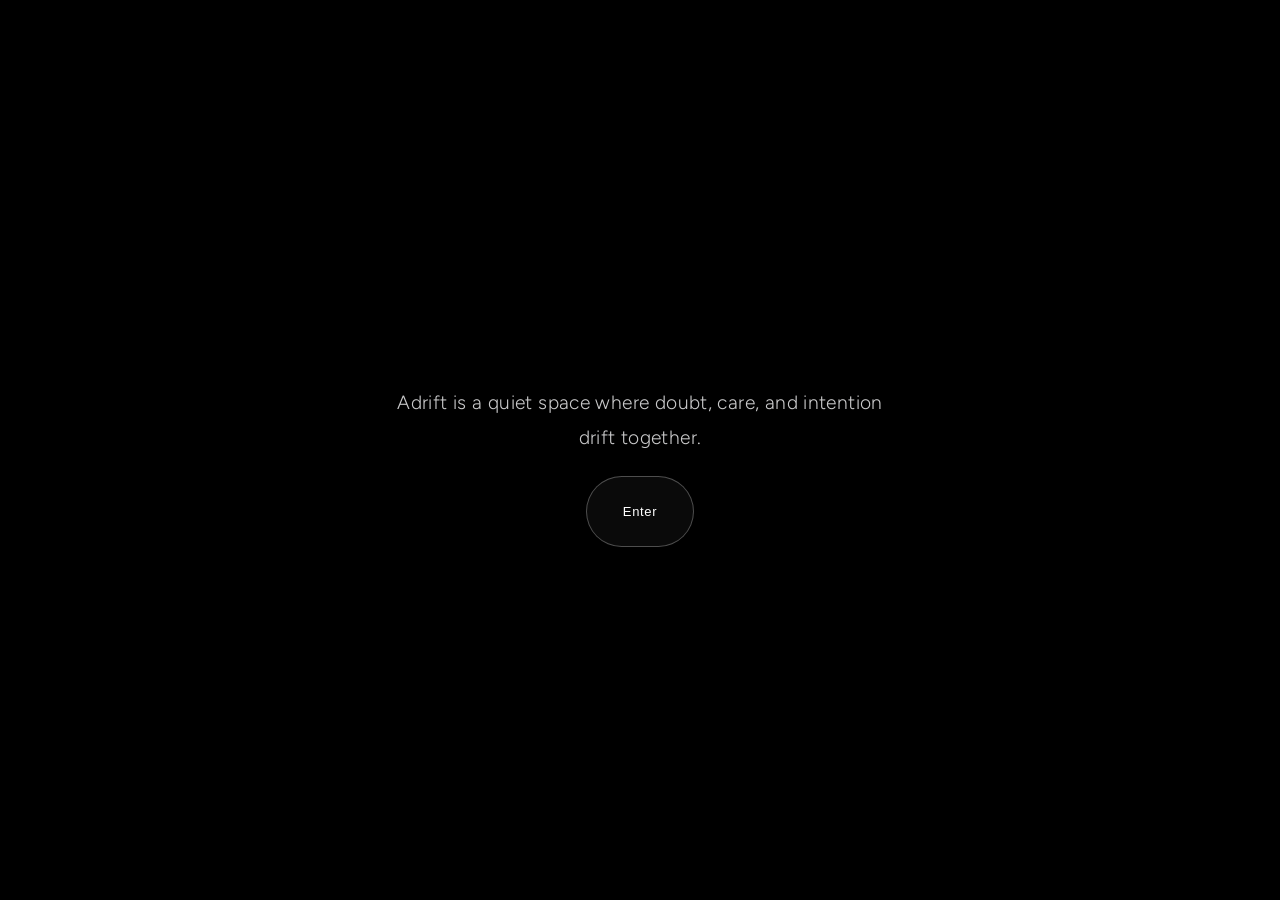
<file: index.html>
<!DOCTYPE html>
<html lang="en"><head>

<script async src="https://www.googletagmanager.com/gtag/js?id=G-H3F6SJKBRK"></script>
<script>
  window.dataLayer = window.dataLayer || [];
  function gtag(){dataLayer.push(arguments);}
  gtag('js', new Date());

  gtag('config', 'G-H3F6SJKBRK');
</script>

<script src="https://challenges.cloudflare.com/turnstile/v0/api.js" async defer></script>
  
<link rel="preconnect" href="https://fonts.googleapis.com">
<link rel="preconnect" href="https://fonts.gstatic.com" crossorigin>
<link href="https://fonts.googleapis.com/css2?family=Figtree:ital,wght@0,300..900;1,300..900&display=swap" rel="stylesheet">
<link href="https://fonts.googleapis.com/css2?family=Dongle&display=swap" rel="stylesheet">
<link rel="stylesheet" href="./menu.css">


<meta name="viewport" content="width=device-width, initial-scale=1">
<script>
  (() => {
    const params = new URLSearchParams(window.location.search);
    let sessionSkip = false;
    try { sessionSkip = sessionStorage.getItem('skipIntro') === '1'; } catch (_) {}
    if (params.get('skipIntro') === '1' || window.location.hash === '#app' || sessionSkip) {
      document.documentElement.dataset.skipIntro = '1';
    }
  })();
</script>

<!-- SEO + AEO Metadata -->
<title>Adrift — A Quiet Place to Share or Read Anonymous Doubts</title>
<link rel="canonical" href="https://adrift.site/">
<meta name="description" content="Adrift is a quiet digital space where people can anonymously share doubts as paper boats, or read others’ doubts drifting in and out of view.">
<meta name="keywords" content="anonymous doubts, share doubts, read doubts, paper boats, quiet space, uncertainty">

<!-- Open Graph -->
<meta property="og:title" content="Adrift — A Quiet Place to Share or Read Anonymous Doubts">
<meta property="og:description" content="A quiet place to anonymously share doubts as paper boats, or read others’ drifting doubts.">
<meta property="og:url" content="https://adrift.site/">
<meta property="og:type" content="website">
<meta property="og:image" content="https://adrift.site/Opengraph-adrift.jpg">
<meta property="og:image:secure_url" content="https://adrift.site/Opengraph-adrift.jpg">
<meta property="og:image:type" content="image/jpeg">
<meta property="og:image:width" content="1200">
<meta property="og:image:height" content="630">

<!-- Twitter Card -->
<meta name="twitter:card" content="summary_large_image">
<meta name="twitter:title" content="Adrift — A Quiet Place to Share or Read Anonymous Doubts">
<meta name="twitter:description" content="Adrift is a quiet space where doubts drift as paper boats — shared anonymously, read quietly.">
<meta name="twitter:image" content="https://adrift.site/Opengraph-adrift.jpg">

<!-- Schema.org (Structured Data for AEO) -->
<script type="application/ld+json">
{
  "@context": "https://schema.org",
  "@type": "WebSite",
  "name": "Adrift",
  "url": "https://adrift.site/",
  "description": "Adrift is a quiet place where people anonymously submit doubts that become paper boats, or read anonymous doubts from others as they drift in and out of view."
}
</script>


<!-- Favicons -->
<link rel="icon" type="image/svg+xml" sizes="16x16" href="favicon-adrift-16x16.svg">
<link rel="icon" type="image/svg+xml" sizes="32x32" href="favicon-adrift-32x32.svg">
<link rel="shortcut icon" href="favicon-adrift-32x32.svg" type="image/svg+xml">

<style>
  :root{
    --paper-edge: #e8e3da;
    --paper-face: #e8e3da;
    --bloom-a: rgba(220, 211, 199, 0.40);
    --bloom-b: rgba(220, 211, 199, 0.40);
  }

  html, body { height:100%; }
  body {
    margin:0;
    background:#000;
    overflow:hidden;
    font-family: ui-sans-serif, system-ui;
    color:#ececed;
    -webkit-font-smoothing: antialiased;
    -moz-osx-font-smoothing: grayscale;
    text-rendering: optimizeLegibility;
    opacity: 0;
    transition: opacity 120ms ease-out;
  }

  body.is-page-visible { opacity: 1; }
  body.is-page-fading { opacity: 0; }
  canvas { display:block; width:100%; height:100%; }

  html[data-skip-intro="1"] #intro-overlay { display: none; }
  html[data-skip-intro="1"] .main-content { opacity: 1; }

  /* Intro overlay */
  #intro-overlay {
    position: fixed;
    inset: 0;
    background: #000;
    z-index: 9999;
    display: flex;
    align-items: center;
    justify-content: center;
    padding: 20px;
    opacity: 1;
    transition: opacity 1s ease-out;
    pointer-events: all;
  }
  
  #intro-overlay.fade-out {
    opacity: 0;
    pointer-events: none;
  }
  
  .intro-content {
    display: flex;
    flex-direction: column;
    align-items: center;
    text-align: center;
    max-width: 520px;
    gap: 20px;
  }

  #doubt-counter {
    font-family: "Figtree", ui-sans-serif, system-ui, sans-serif;
    font-size: 11px;
    letter-spacing: 0.08em;
    text-transform: uppercase;
    color: rgba(236, 236, 237, 0.6);
    opacity: 0;
    transform: translateY(8px);
    animation: introContentReveal 1.2s ease forwards;
    font-weight: 400;
  }

  #intro-text {
    font-family: "Figtree", ui-sans-serif, system-ui, sans-serif;
    font-size: 19.2px;
    line-height: 1.8;
    color: rgba(236, 236, 237, 0.85);
    max-width: 520px;
    margin: 0;
    opacity: 0;
    transform: translateY(8px);
    animation: introContentReveal 1.2s ease forwards;
    font-weight: 300;
    letter-spacing: 0.02em;
  }

  #intro-text.fade-out-text {
    animation: fadeOutText 1.5s ease-out forwards;
  }

  #intro-overlay .cta-btn {
    position: static;
    bottom: auto;
    z-index: auto;
  }

  .intro-enter-btn {
    opacity: 0;
    transform: translateY(16px);
    animation: introButtonRise 0.9s ease forwards;
    animation-delay: 1s;
  }

  @keyframes introContentReveal {
    from {
      opacity: 0;
      transform: translateY(14px);
    }
    to {
      opacity: 1;
      transform: translateY(0);
    }
  }

  @keyframes fadeOutText {
    to {
      opacity: 0;
    }
  }

  @keyframes introButtonRise {
    from {
      opacity: 0;
      transform: translateY(18px);
    }
    to {
      opacity: 1;
      transform: translateY(0);
    }
  }

  /* Initially hide main content */
  .main-content {
    opacity: 0;
    transition: opacity 1.5s ease-in;
  }
  
  .main-content.visible {
    opacity: 1;
  }

  /* Layering: rain over boats (click-through), boats under notes */
  #rain  { position:fixed; inset:0; z-index:2; pointer-events:none; }
  #canvas{ position:fixed; inset:0; z-index:1; }

  header{ font-weight:400; position:fixed; top:18px; left:50%; transform:translateX(-50%); letter-spacing:0.25em; font-size:20px; font-family:"Dongle", ui-sans-serif, system-ui, sans-serif;text-transform:uppercase; text-align:center; user-select:none; z-index:5; }
  .top-nav {
    position: fixed;
    top: 18px;
    right: 20px;
    z-index: 5;
    display: flex;
    align-items: center;
    gap: 12px;
  }

  .top-nav__link {
    position: relative;
    display: inline-flex;
    align-items: center;
    justify-content: center;
    color: #ececed;
    text-decoration: none;
    font-family: "Figtree", ui-sans-serif, system-ui, sans-serif;
    font-size: 13px;
    letter-spacing: 0.05em;
    text-transform: none;
    padding: 8px 2px;
    font-weight: 400;
    transition: color 0.2s ease, font-weight 0.25s cubic-bezier(0.4, 0, 0.2, 1);
  }

  .top-nav__link:hover,
  .top-nav__link:focus-visible {
    outline: none;
    font-weight: 500;
  }

  .top-nav__link.is-active {
    font-weight: 500;
  }

  .top-nav__tag {
    display: inline-flex;
    align-items: center;
    margin-left: 8px;
    padding: 2px 6px;
    border-radius: 999px;
    background: rgb(252 171 43);
    color: #000;
    font-size: 10px;
    letter-spacing: 0.08em;
    font-weight: 700;
    line-height: 1;
    text-transform: uppercase;
    transform: translateY(-4px);
  }
  .hint{ font-weight:400; position:fixed; left:20px; bottom:16px; color:#9aa0a8; font-size:12px; opacity:.7; user-select:none; background: rgba(255,255,255,.03); letter-spacing: 0.05em; padding: 8px 10px; border-radius: 10px; backdrop-filter: blur(3px); z-index:5; }

  .site-footer {
    position: fixed;
    left: 50%;
    bottom: 16px;
    transform: translateX(-50%);
    font-size: 12px;
    letter-spacing: 0.05em;
    font-weight: 400;
    color: #9aa0a8;
    opacity: 1;
    padding: 8px 10px;
    border-radius: 10px;
    background: rgba(255,255,255,.02);
    backdrop-filter: blur(3px);
    z-index: 5;
    white-space: nowrap;
  }
  .site-footer a {
    color: #e4e7eb;
    font-weight: 500;
    text-decoration-line: underline;
    text-decoration-thickness: 1px;
    text-underline-offset: 3px;
    text-decoration-color: currentColor;
    border-bottom: 0;
    border-radius: 2px;
    transition: color .2s ease, text-shadow .2s ease;
  }

  .site-footer a:hover,
  .site-footer a:focus-visible {
    color: #ffe0a3;
    text-shadow: 0 0 12px rgba(255, 224, 163, .4);
  }

  .site-footer a:focus-visible {
    outline: 2px solid #ffe0a3;
    outline-offset: 4px;
  }

  @media (prefers-reduced-motion: reduce) {
    .site-footer a { transition: none; }
  }

  /* View toggle */
  .view-toggle {
    position: fixed;
    top: 80px;
    left: 50%;
    transform: translateX(-50%);
    display: inline-flex;
    align-items: center;
    gap: 4px;
    padding: 4px;
    border-radius: 999px;
    border: 1px solid rgba(255,255,255,.18);
    background: rgba(255,255,255,.04);
    backdrop-filter: blur(3px);
    z-index: 5;
  }

  .view-toggle__option {
    position: relative;
    border: 0;
    border-radius: 999px;
    background: transparent;
    color: rgba(236,236,237,.68);
    font-family: "Figtree", ui-sans-serif, system-ui, sans-serif;
    font-size: 10px;
    letter-spacing: 0.06em;
    text-transform: uppercase;
    padding: 8px 18px;
    line-height: 1;
    cursor: pointer;
    transition: color .25s ease, background .25s ease, box-shadow .25s ease;
  }

  .view-toggle__option:focus-visible {
    outline: 2px solid rgba(255, 200, 100, 0.35);
    outline-offset: 2px;
  }

  .view-toggle__option.is-active {
    color: #ececed;
    background: rgba(255,255,255,.12);
    box-shadow: 0 10px 24px rgba(0,0,0,.3);
  }

  .view-toggle__option.is-active::after {
    content: "";
    position: absolute;
    inset: 0;
    border-radius: inherit;
    border: 1px solid rgba(255,255,255,.22);
    pointer-events: none;
  }

  .is-hidden {
    display: none !important;
  }

  /* Support column */
  .support-column {
    position: fixed;
    top: 136px;
    right: 24px;
    width: min(320px, calc(100vw - 48px));
    max-height: calc(100vh - 188px);
    display: flex;
    flex-direction: column;
    gap: 14px;
    padding: 18px;
    border-radius: 22px;
    background: rgba(14, 18, 28, 0.72);
    border: 1px solid rgba(255,255,255,0.08);
    box-shadow: 0 18px 38px rgba(0,0,0,0.45);
    backdrop-filter: blur(14px);
    color: rgba(236,236,237,0.86);
    z-index: 5;
    box-sizing: border-box;
  }

  .support-column[hidden] {
    display: none !important;
  }

  .support-column__header {
    display: flex;
    flex-direction: column;
    gap: 6px;
  }

  .support-column__title {
    margin: 0;
    font-family: "Figtree", ui-sans-serif, system-ui, sans-serif;
    font-size: 12px;
    letter-spacing: 0.16em;
    text-transform: uppercase;
    color: rgba(236,236,237,0.62);
  }

  .support-column__subtitle {
    margin: 0;
    font-size: 13px;
    line-height: 1.6;
    color: rgba(236,236,237,0.72);
    letter-spacing: 0.01em;
  }

  .support-column__list {
    margin: 0;
    padding: 0;
    list-style: none;
    display: flex;
    flex-direction: column;
    gap: 12px;
    overflow-y: auto;
    padding-right: 2px;
    scrollbar-width: thin;
  }

  .support-column__list::-webkit-scrollbar {
    width: 6px;
  }

  .support-column__list::-webkit-scrollbar-track {
    background: transparent;
  }

  .support-column__list::-webkit-scrollbar-thumb {
    background: rgba(255,255,255,0.16);
    border-radius: 999px;
  }

  .support-column__item {
    margin: 0;
  }

  .support-item {
    width: 100%;
    display: flex;
    flex-direction: column;
    align-items: flex-start;
    gap: 10px;
    padding: 15px 16px 14px;
    border-radius: 18px;
    border: 1px solid rgba(255,255,255,0.08);
    background: rgba(255,255,255,0.05);
    color: rgba(236,236,237,0.9);
    font-family: "Figtree", ui-sans-serif, system-ui, sans-serif;
    font-size: 15px;
    line-height: 1.6;
    text-align: left;
    cursor: pointer;
    transition: border-color .22s ease, background .22s ease, transform .22s ease;
  }

  .support-item:hover,
  .support-item:focus-visible {
    border-color: rgba(255,255,255,0.2);
    background: rgba(255,255,255,0.1);
    transform: translateY(-1px);
  }

  .support-item:focus-visible {
    outline: 2px solid rgba(255, 200, 120, 0.45);
    outline-offset: 2px;
  }

  .support-item__text {
    display: block;
    width: 100%;
    color: inherit;
    word-break: break-word;
  }

  .support-item__meta {
    display: block;
    font-size: 11px;
    letter-spacing: 0.08em;
    text-transform: uppercase;
    color: rgba(236,236,237,0.55);
  }

  .support-column__empty {
    font-size: 13px;
    color: rgba(236,236,237,0.65);
    line-height: 1.6;
  }

  @media (max-width: 600px) {
    .view-toggle {
      top: 72px;
      padding: 3px;
    }

    .view-toggle__option {
      padding: 6px 14px;
      font-size: 11px;
      letter-spacing: 0.05em;
    }
  }

  @media (max-width: 640px) {
    .support-column {
      top: 118px;
      right: 16px;
      left: 16px;
      width: auto;
      max-height: calc(100vh - 210px);
      padding: 16px;
      gap: 12px;
    }

    .support-column__title {
      font-size: 11px;
      letter-spacing: 0.14em;
    }

    .support-column__subtitle {
      font-size: 12px;
    }

    .support-item {
      font-size: 14px;
      padding: 14px;
    }
  }

  /* Sound toggle */
  .sound-toggle{
    position:fixed; right:20px; bottom:16px; z-index:5;
    background: rgba(255,255,255,.03);
    color:#9aa0a8; font-size:12px; line-height:1;
    padding:8px 10px; border-radius:10px;
    border:1px solid rgba(255,255,255,.06);
    backdrop-filter: blur(3px);
    cursor:pointer; user-select:none;
    letter-spacing: 0.05em;
  }
  .sound-toggle.active{ color:#ececed; border-color: rgba(255,255,255,.12); }
  .sound-toggle:focus-visible{ outline:2px solid rgba(255, 200, 100, 0.25); outline-offset:2px; }

  @media (max-width: 640px) {
    .hint { bottom: 48px; }
    .sound-toggle { bottom: 48px; }
    .site-footer { bottom: 16px; }
  }

  /* Center-bottom CTA (kept) */
  .cta-btn{
    padding:28px 36px; border-radius:9999px; font-size:13px; line-height:1; color:#fff;
    letter-spacing: 0.05em;
    border:1px solid rgba(255,255,255,.28);
    background: rgba(255,255,255,.04);
    backdrop-filter: blur(3px);
    transition: box-shadow .25s ease, transform .2s ease, border-color .25s ease, background .25s ease;
    cursor:pointer; user-select:none;
    display: inline-flex;
    align-items: center;
    justify-content: center;
    text-decoration: none;
    white-space: nowrap;
  }

  .cta-btn--floating {
    position:fixed; left:50%; transform:translateX(-50%); bottom:56px; z-index:5;
  }
  .cta-btn:hover{ box-shadow: 0 0 36px 12px rgba(255, 219, 90, 0.174), 0 0 8px 2px rgba(255,255,255,.25); border-color: rgba(255,255,255,.5); }
  .cta-btn:focus-visible{ outline:2px solid rgba(255, 200, 100, 0.35); outline-offset:3px; }

  /* Hidden media */
  #boatVideo, #bgAudio { position: fixed; left:-9999px; top:-9999px; width:1px; height:1px; opacity:0; pointer-events:none; }

  /* ===========================================================
     Unfolding NOTE (used for both boat view + composer)
     =========================================================== */
  .note-overlay { position: fixed; inset:0; z-index:6; pointer-events:none; }
  .overlay-close { position:fixed; inset:0; background: transparent; pointer-events:auto; }

  .note{
    position:absolute;
    width: min(350px, 90vw); 
    height: min(350px, 90vw);
    transform-style: preserve-3d; perspective: 800px;
    pointer-events:auto;
    filter: drop-shadow(0 12px 40px rgba(0,0,0,.55));
    transition: transform .35s ease, opacity .25s ease;
    cursor: grab;
    user-select: none; touch-action: none;
    will-change: left, top, opacity, transform;
    background: transparent;
  }
  .note.dragging{ cursor: grabbing; }
  .note.closing{ opacity:0; transform: scale(.98) translateZ(0); pointer-events:none; }

  /* FIXED: Circle close button for mobile */
  .note-close{
    position:absolute; top:10px; right:10px;
    width:28px; height:28px;
    border-radius:50%;
    aspect-ratio: 1 / 1;
    display:flex;
    align-items:center;
    justify-content:center;
    background: rgba(12,14,18,.65);
    color:#fff; font-size:16px; line-height:1;
    border:1px solid rgba(255,255,255,.18);
    box-shadow:none;
    cursor:pointer;
    opacity:0; 
    pointer-events:none;
    transition: opacity .25s ease, transform .20s ease, background .2s ease, border-color .2s ease;
    z-index:3;
    -webkit-appearance: none;
    -moz-appearance: none;
    appearance: none;
    padding: 0;
    box-sizing: border-box;
    overflow: hidden;
    text-align: center;
    transform: scale(.92) translateZ(0);
    -webkit-transform: scale(.92) translateZ(0);
  }
  .note.unfold .note-close{
    opacity:1; transform: scale(1) translateZ(0);
    transition-delay: 1.25s, 1.25s, 0s, 0s;
    pointer-events:auto;
  }
  .note-close:hover{ transform: scale(1.06) translateZ(0); background: rgba(12,14,18,.78); border-color: rgba(255,255,255,.28); }
  .note-close:active{ transform: scale(.98) translateZ(0); }
  .note-close:focus-visible{ outline:2px solid rgba(255, 180, 60, 0.5); outline-offset:2px; }

  .note-stage, .note-frame {
    position:absolute; left:50%; top:50%; transform:translate(-50%, -50%);
    width:100%; height:100%;
  }
  .note-frame{
    opacity:0;
    box-shadow: 0 0 40px rgba(0,0,0,0.06);
    animation: note-show 0.5s 1s ease forwards;
  }

  .note-box{
    position:absolute;
    width:calc(50% - 25px); height:calc(50% - 25px);
    background: var(--paper-face);
    border: 25px solid var(--paper-edge);
    box-shadow: 0 0 40px rgba(0,0,0,0.07);
    overflow:hidden; border-radius:4px;
  }
  .note-box .note-in{
    position:absolute; width:100px; height:100px; border-radius:50%;
    background: transparent !important;
    animation: note-grow 0.5s 3s cubic-bezier(0.66,-0.30,0.66,1) forwards;
  }
  .note-box .one{ left:100px; bottom:-50px; }
  .note-box .two{ left:-50px;  bottom:-50px; }
  .note-box .thr{ left:100px; bottom:100px; }
  .note-box .fou{ left:-50px;  bottom:100px; }

  .note-box:nth-child(1){ border-right:none; border-bottom:none; border-radius: 5px 0 0 0; animation: note-clr 0.5s 0.5s ease forwards; }
  .note-box:nth-child(2){ left:50%; border-left:none; border-bottom:none; border-radius: 0 5px 0 0; transform-origin: 0 0; transform: rotateY(180deg); animation: note-fold 0.5s 0.5s ease forwards; }
  .note-box:nth-child(3){ top:50%; opacity:0; border-top:none; border-right:none; border-radius: 0 0 0 5px; transform: rotateX(180deg); transform-origin: 0 0; animation: note-fold2 0.5s 1s ease forwards; }
  .note-box:nth-child(4){ top:50%; left:50%; opacity:0; border-top:none; border-left:none; border-radius: 0 0 5px 0; transform: rotateX(180deg); transform-origin: 0 0; animation: note-fold2 0.5s 1s ease forwards; }

  .note-content{
    position:absolute; inset:22px 24px;
    display:flex; flex-direction:column; justify-content:flex-start;
    color:#0e1520; opacity:0; transform: translateY(4px);
    transition: opacity .45s ease 1.2s, transform .45s ease 1.2s;
    font-synthesis-weight:none;
    padding: 0;
    background: transparent;
  }
  .note.unfold .note-content{ opacity:1; transform: translateY(0); }

  .note-title{ font-size:11px; letter-spacing:.12em; text-transform:uppercase; color:#4c5562; margin-bottom:10px; }
  .note-text{ font-size:20px; line-height:1.55; color:#10151c; }
  .note-meta{ margin-top:14px; font-size:12px; color:#5a6472; }

  @keyframes note-clr { 0%, 100% { background: var(--paper-face); } }
  @keyframes note-fold { 0%, 99.99% { background: var(--paper-face); } 100% { background: var(--paper-face); transform: rotateY(360deg); } }
  @keyframes note-fold2 { 0%{opacity:1;background:var(--paper-face);} 25%{opacity:1} 40%{opacity:1} 100%{opacity:1;background:var(--paper-face);transform: rotateX(0deg);} }
  @keyframes note-show { to { opacity:1; } }

  /* Composer form bits (used inside .note-content) */
  .compose-field{ width:100%; min-height:110px; resize:vertical; box-sizing:border-box; border-radius:8px; border:1px solid rgba(0,0,0,.1); padding:10px 12px; font: 16px/1.5 ui-sans-serif, system-ui; color:#0e1520; background:#fff; }
  .compose-field:focus {
    outline: none;
    border-color: rgba(7, 7, 7, 0.4);
    box-shadow: 0 0 0 1px rgba(255, 180, 60, 0.15);
  }
  .compose-foot{ display:flex; justify-content:space-between; align-items:center; margin-top:10px; font-size:12px; color:#4c5562; }
 .compose-disclaimer {
  font-size: 11px;
  color: rgba(16,21,28,0.55);
  text-align: center;
  margin-top: 14px;
}
  .pill-btn{ padding:12px 18px; border-radius:999px; border:1px solid rgba(0,0,0,.12); background:#0f172a; color:#fff; cursor:pointer; }
  .pill-btn:focus-visible {
    outline: 2px solid rgba(255, 180, 60, 0.5);
    outline-offset: 2px;
  }

  .note .compose-field { touch-action: auto; user-select: text; }
  .note .compose-foot button { touch-action: auto; }

/* --- Added: font smoothing, Figtree font, and ripple effect --- */
html { -webkit-font-smoothing: antialiased; -moz-osx-font-smoothing: grayscale; text-rendering: optimizeLegibility; }

.figtree-adrift {
  font-family: "Figtree", ui-sans-serif, system-ui, sans-serif;
  font-optical-sizing: auto;
  font-weight: 600;
  font-style: normal;
}

.dongle-regular {
  font-family: "Dongle", sans-serif;
  font-weight: 400;
  font-style: normal;
}


.ripple > * {
  display: inline-block;
  text-shadow: 0 0 0 #fff;
  color: transparent;
}

.ripple a {
  color: inherit;
  text-decoration: none;
}

.ripple a:focus-visible {
  outline: 2px solid #fff;
  outline-offset: 6px;
}

@keyframes rippleEffect {
  40% {
    opacity: .35;
  }
  50% {
    transform: translate3d(.5em, 0, 0) scale(1.1);
    text-shadow: 0 0 20px #fff;
  }
  75% {
    transform: translate3d(0, 0, 0) scale(1);
    text-shadow: 0 0 0 #fff;
    opacity: 1;
  }
}
/* --- end added --- */

/* --- Added: ensure header uses Figtree --- */
header.ripple span.figtree-adrift {
  font-family: "Figtree", ui-sans-serif, system-ui, sans-serif;
  font-weight: 700;
}
/* --- end added --- */

/* === ADDED: loading dots for Enter button === */
#enterBtn { display: inline-grid; place-items: center; }
#enterBtn > span { grid-area: 1 / 1; }
#enterBtn .loading-dots { display: none; gap: .25em; }
#enterBtn[aria-busy="true"] .enter-label { visibility: hidden; }
#enterBtn[aria-busy="true"] .loading-dots { display: inline-flex; }
@media (prefers-reduced-motion: reduce) {
  #enterBtn .loading-dots span { animation: none; opacity: 0.8; }
}
.loading-dots span { width:.35em; height:.35em; border-radius:50%; background: currentColor; opacity:.2; animation: dotBlink 1s infinite; }
.loading-dots span:nth-child(2){ animation-delay:.15s; }
.loading-dots span:nth-child(3){ animation-delay:.30s; }
@keyframes dotBlink {
  0%, 20% { opacity:.2; transform: translateY(0); }
  50%     { opacity:1;  transform: translateY(-1px); }
  100%    { opacity:.2; transform: translateY(0); }
}
/* === end loading dots === */

/* Mobile responsive styles */
@media (max-width: 640px) {
  .intro-content {
    max-width: 90vw;
    gap: 16px;
  }

  #doubt-counter {
    font-size: 12px;
    letter-spacing: 0.1em;
  }

  #intro-text {
    font-size: 16.8px;
    max-width: 90vw;
  }

  #intro-overlay .cta-btn {
    width: auto;
    padding: 20px 28px;
    align-self: center;
  }
  
  .note-content {
  inset: 21px 18px 16px 18px; /* Top padding increased to align with repositioned close button */
}
  
  .note-text {
    font-size: 18px; /* Smaller text */
  }
  
  .note-title {
    font-size: 10px;
  }
  
  .note-meta {
    font-size: 11px;
  }
  
  .cta-btn {
    padding: 20px 28px; /* Slightly smaller on mobile */
    font-size: 12px;
  }

  .cta-btn--floating {
    bottom: 90px;
  }
  
  header {
    font-size: 18px; /* Slightly smaller header on mobile */
  }

  .top-nav {
    top: 10px;
    right: 12px;
  }

  .top-nav__link {
    font-size: 12px;
    padding: 8px 0;
  }

  /* Larger close button on mobile for better touch targets */
 .note-close {
  top: 6px; /* changed from 10px to 15px */
  width: 32px;
  height: 32px;
  font-size: 18px;
  min-width: 32px;
  min-height: 32px;
  max-width: 32px;
  max-height: 32px;
  /* Add these for better centering */
  display: flex;
  align-items: center;
  justify-content: center;
  line-height: 1;
  font-family: -apple-system, BlinkMacSystemFont, sans-serif; /* More consistent font */
  padding-bottom: 1px; /* Fine-tune vertical centering if needed */
  }
}


  /* Landscape mobile - spread out bottom elements */
@media (max-height: 500px) and (orientation: landscape) {
  .hint { left: 10px; bottom: 64px;}
  .sound-toggle { right: 10px; bottom: 64px; }
  .cta-btn { padding: 16px 24px; }
  .cta-btn--floating { bottom: 52px; }
  header { top: 10px; }
  .top-nav { top: 10px; right: 10px; }
  .view-toggle { top: 64px; }
}

/* For high-DPI displays (retina) */
@media (-webkit-min-device-pixel-ratio: 2), (min-resolution: 192dpi) {
  .note-close {
    /* Force antialiasing for smoother circles */
    -webkit-font-smoothing: antialiased;
    -moz-osx-font-smoothing: grayscale;
    backface-visibility: hidden;
    transform-style: flat;
  }
}
</style>
</head>
<body class="figtree-adrift">
  <button class="menu-toggle" aria-expanded="false" aria-controls="menuOverlay" aria-label="Open navigation">
    <span class="menu-toggle__bars">
      <span class="menu-toggle__bar"></span>
      <span class="menu-toggle__bar"></span>
      <span class="menu-toggle__bar"></span>
    </span>
  </button>
  <div class="menu-overlay" id="menuOverlay" aria-hidden="true">
    <div class="menu-overlay__content">
      <div class="menu-overlay__links" role="navigation" aria-label="Primary navigation">
        <a class="menu-link" href="#app">Home</a>
        <a class="menu-link" href="resolutions.html">Resolutions <span class="menu-link__tag">2027</span></a>
        <a class="menu-link" href="about.html">About</a>
        <a class="menu-link" href="mentions.html">Mentions</a>
      </div>
      <div class="menu-overlay__hint">Tap anywhere to close</div>
    </div>
  </div>
  <!-- Intro overlay -->
 <div id="intro-overlay">
    <div class="intro-content">
      <div id="doubt-counter" aria-live="polite" data-start-value="0">0 notes released</div>
      <h1 id="intro-text">Adrift is a quiet space where doubt, care, and intention drift together.</h1>
      <button id="enterBtn" class="cta-btn intro-enter-btn" type="button" aria-label="Enter">
        <span class="enter-label">Enter</span>
        <span class="loading-dots" aria-hidden="true"><span></span><span></span><span></span></span>
      </button>
    </div>
  </div>

  <!-- Main content wrapper -->
  <div class="main-content">
    <nav class="top-nav" aria-label="Primary navigation">
      <a class="top-nav__link" href="about.html">About</a>
      <a class="top-nav__link" href="resolutions.html">Resolutions <span class="top-nav__tag">2027</span></a>
    </nav>
 <header class="ripple"><span><span>a</span><span>d</span><span>r</span><span>i</span><span>f</span><span>t</span></span></header>
    <div class="view-toggle" role="group" aria-label="Choose between doubts and affirmations">
      <button type="button" class="view-toggle__option is-active" data-view="doubts" aria-pressed="true">Doubt</button>
      <button type="button" class="view-toggle__option" data-view="affirmations" aria-pressed="false">Care</button>
    </div>

    <aside class="support-column" aria-label="Community care" hidden>
      <div class="support-column__header">
        <h2 class="support-column__title">Care from the drift</h2>
        <p class="support-column__subtitle">Tap a care note to unfold support.</p>
      </div>
      <ul class="support-column__list" id="supportList"></ul>
    </aside>

    <!-- media -->
    <video id="boatVideo" loop="" muted="" playsinline="" preload="auto"></video>
    <audio id="bgAudio" src="sound.mp3" loop="" preload="none"></audio>

    <!-- layers -->
    <canvas id="rain" aria-hidden="true"></canvas>
    <canvas id="canvas"></canvas>

    <div class="hint">Click boat to unfold</div>
    <button id="soundToggle" class="sound-toggle" aria-pressed="false" aria-label="Enable sound">Sound: Off</button>
    <button id="releaseBtn" class="cta-btn cta-btn--floating" aria-label="Release your doubt">Release your doubt</button>
    <footer class="site-footer">© 2025–2026 Adrift. <a href="https://ko-fi.com/adriftsite" target="_blank" rel="noreferrer noopener">Help keep this alive.</a></footer>
  </div>

  <script src="./rain.js" defer=""></script>
  <script src="./menu.js" defer></script>

<script>
  (() => {
    const body = document.body;

    requestAnimationFrame(() => body.classList.add('is-page-visible'));

    const eligibleLink = (link) => {
      const target = link.getAttribute('target');
      if (target && target !== '_self') return false;

      const href = link.getAttribute('href') || '';
      if (!href || href.startsWith('#')) return false;

      const url = new URL(href, window.location.href);
      return url.origin === window.location.origin;
    };

    const navigateWithFade = (href) => {
      body.classList.remove('is-page-visible');
      body.classList.add('is-page-fading');

      let done = false;
      const go = () => {
        if (done) return;
        done = true;
        window.location.href = href;
      };

      const fallback = setTimeout(go, 500);

      const onEnd = (e) => {
        if (e.target !== body) return;
        clearTimeout(fallback);
        body.removeEventListener('transitionend', onEnd);
        go();
      };

      body.addEventListener('transitionend', onEnd);
    };

    const prefetched = new Set();
    const prefetch = (href) => {
      if (prefetched.has(href)) return;
      prefetched.add(href);

      const link = document.createElement('link');
      link.rel = 'prefetch';
      link.href = href;
      document.head.appendChild(link);
    };

    const attachPrefetch = (link) => {
      const maybePrefetch = () => {
        const url = new URL(link.href, window.location.href);
        if (url.origin === window.location.origin) prefetch(link.href);
      };

      link.addEventListener('mouseenter', maybePrefetch, { passive: true });
      link.addEventListener('touchstart', maybePrefetch, { passive: true });
    };

    const onClick = (event) => {
      if (
        event.defaultPrevented ||
        event.button !== 0 ||
        event.metaKey || event.ctrlKey || event.shiftKey || event.altKey
      ) return;

      const link = event.currentTarget;
      if (!eligibleLink(link)) return;

      const href = link.href;
      if (href === window.location.href) return;

      if (document.startViewTransition) {
        event.preventDefault();
        document.startViewTransition(() => { window.location.href = href; });
        return;
      }

      event.preventDefault();
      navigateWithFade(href);
    };

    document.querySelectorAll('a[href]').forEach(link => {
      link.addEventListener('click', onClick, { passive: false });
      attachPrefetch(link);
    });

    window.addEventListener('pageshow', (event) => {
      if (event.persisted) {
        body.classList.add('is-page-visible');
        body.classList.remove('is-page-fading');
      }
    });
  })();

  // ===== Global loud logging =====
  window.addEventListener('error', (e) => {
    console.error('[window.onerror]', e.message, `${e.filename}:${e.lineno}:${e.colno}`, e.error);
  });
  window.addEventListener('unhandledrejection', (e) => {
    console.error('[unhandledrejection]', e.reason);
  });

  /* =====================
     Intro sequence
     ===================== */
  const introOverlay = document.getElementById('intro-overlay');
  const introText = document.getElementById('intro-text');
  const mainContent = document.querySelector('.main-content');
  const enterBtn = document.getElementById('enterBtn');
  const doubtCounter = document.getElementById('doubt-counter');
  const rootEl = document.documentElement;
  const viewToggle = document.querySelector('.view-toggle');
  const viewToggleButtons = viewToggle ? viewToggle.querySelectorAll('.view-toggle__option') : [];
  const supportColumn = document.querySelector('.support-column');
  const supportList = document.getElementById('supportList');
  const hintEl = document.querySelector('.hint');
  const sessionSkipIntro = (() => {
    try { return sessionStorage.getItem('skipIntro') === '1'; } catch (_) { return false; }
  })();
  const shouldSkipIntro = new URLSearchParams(window.location.search).get('skipIntro') === '1' || window.location.hash === '#app' || sessionSkipIntro;

  if (!shouldSkipIntro) {
    rootEl.classList.add('intro-active');
  }

  let SUPPORT_NOTES = [];
  let ACTIVE_SUPPORT_NOTES = [];
  const supportPool = createNotePool();
  let supportFetchPromise = null;

  function normalizeSupportItem(raw = {}, fallbackRow = {}, index = 0) {
    if (!raw) return null;

    const boolKeys = ['active', 'enabled', 'is_active', 'isActive', 'published', 'visible', 'show', 'approved'];
    let hasBooleanGate = false;
    let passesGate = false;

    for (const key of boolKeys) {
      if (Object.prototype.hasOwnProperty.call(raw, key)) {
        const value = raw[key];
        if (typeof value === 'boolean') {
          hasBooleanGate = true;
          if (value) passesGate = true;
        } else if (typeof value === 'string') {
          const normalized = value.trim().toLowerCase();
          if (normalized === 'true') {
            hasBooleanGate = true;
            passesGate = true;
          } else if (normalized === 'false') {
            hasBooleanGate = true;
          }
        }
      }
    }

    if (hasBooleanGate && !passesGate) return null;

    const text = String(raw.text ?? raw.message ?? raw.body ?? raw.note ?? '').trim();
    if (!text) return null;

    const attribution = raw.attribution ?? raw.byline ?? raw.author ?? raw.source ?? '';
    const idCandidate = raw.id ?? raw.uuid ?? raw.slug ?? `${fallbackRow?.id ?? 'support'}-${index}`;

    let date = '';
    const dateValue = raw.date ?? raw.display_date ?? raw.created_at ?? fallbackRow?.created_at ?? '';
    if (typeof dateValue === 'string' && dateValue.trim()) {
      date = dateValue.slice(0, 10);
    } else if (dateValue instanceof Date) {
      date = dateValue.toISOString().slice(0, 10);
    } else if (typeof dateValue === 'number') {
      const parsed = new Date(dateValue);
      if (!Number.isNaN(parsed.getTime())) {
        date = parsed.toISOString().slice(0, 10);
      }
    }

    return {
      id: String(idCandidate),
      text,
      attribution: attribution ? String(attribution) : '',
      date,
      active: true
    };
  }

  function setSupportNotes(items = []) {
    const normalized = [];
    const seenIds = new Set();
    const seenTexts = new Set();

    for (const item of items) {
      if (!item || !item.text) continue;
      const idKey = item.id ? String(item.id) : '';
      const textKey = item.text.replace(/\s+/g, ' ').trim().toLowerCase();

      if (idKey && seenIds.has(idKey)) continue;
      if (!idKey && textKey && seenTexts.has(textKey)) continue;

      if (idKey) {
        seenIds.add(idKey);
      } else if (textKey) {
        seenTexts.add(textKey);
      }

      normalized.push({ ...item, id: idKey || `support-${normalized.length + 1}` });
    }

    SUPPORT_NOTES = normalized;
    ACTIVE_SUPPORT_NOTES = normalized.filter(item => item && item.active !== false);
    initializeSupportPool();
    renderSupportColumn();
  }

  function initializeSupportPool() {
    supportPool.update(ACTIVE_SUPPORT_NOTES);
  }

  function pickRandomCareNote() {
    return supportPool.pick() || {
      id: 'care-placeholder',
      text: 'Care notes are on their way.',
      date: new Date().toISOString().slice(0, 10),
      attribution: ''
    };
  }

  let currentView = 'doubts';

  function escapeHtml(str = '') {
    return String(str).replace(/[&<>"']/g, (char) => {
      switch (char) {
        case '&': return '&amp;';
        case '<': return '&lt;';
        case '>': return '&gt;';
        case '"': return '&quot;';
        case "'": return '&#39;';
        default: return char;
      }
    });
  }

  function normalizeTextPreview(text, maxLength = 120) {
    const clean = String(text || '').replace(/\s+/g, ' ').trim();
    if (clean.length <= maxLength) return clean;
    return clean.slice(0, Math.max(0, maxLength - 1)).trimEnd() + '…';
  }

  function renderSupportColumn() {
    if (!supportList) return;
    supportList.textContent = '';

    const activeItems = ACTIVE_SUPPORT_NOTES;

    if (!activeItems.length) {
      const emptyItem = document.createElement('li');
      emptyItem.className = 'support-column__empty';
      emptyItem.textContent = 'Care notes are on their way.';
      supportList.appendChild(emptyItem);
      return;
    }

    activeItems.forEach((item) => {
      const li = document.createElement('li');
      li.className = 'support-column__item';

      const button = document.createElement('button');
      button.type = 'button';
      button.className = 'support-item';
      button.dataset.careId = item.id;
      button.addEventListener('click', () => openCareNote(item));

      const textSpan = document.createElement('span');
      textSpan.className = 'support-item__text';
      textSpan.textContent = item.text;
      button.appendChild(textSpan);

      const metaParts = [];
      if (item.date) {
        const parsed = new Date(item.date + 'T00:00:00');
        if (!Number.isNaN(parsed.getTime())) {
          metaParts.push(parsed.toLocaleDateString(undefined, { year: 'numeric', month: 'long', day: 'numeric' }));
        }
      }
      if (item.attribution) {
        metaParts.push(item.attribution);
      }
      if (metaParts.length) {
        const meta = document.createElement('span');
        meta.className = 'support-item__meta';
        meta.textContent = metaParts.join(' • ');
        button.appendChild(meta);
      }

      button.setAttribute('aria-label', `Open care note: ${normalizeTextPreview(item.text, 140)}`);
      li.appendChild(button);
      supportList.appendChild(li);
    });
  }

  function openCareNote(item) {
    const metaParts = [];
    if (item.date) {
      const parsed = new Date(item.date + 'T00:00:00');
      if (!Number.isNaN(parsed.getTime())) {
        metaParts.push(parsed.toLocaleDateString(undefined, { year: 'numeric', month: 'long', day: 'numeric' }));
      }
    }
    if (item.attribution) {
      metaParts.push(item.attribution);
    }

    const metaHTML = metaParts.length ? `<div class="note-meta">${escapeHtml(metaParts.join(' • '))}</div>` : '';
    const bodyHTML = `<div class="note-text">${escapeHtml(item.text).replace(/\n/g, '<br>')}</div>`;

    createNote({
      x: innerWidth / 2,
      y: innerHeight / 2,
      title: 'Community Care',
      bodyHTML,
      metaHTML,
      boat: null,
      startScale: 0.72
    });
  }

  initializeSupportPool();
  renderSupportColumn();

  function updateToggleState() {
    if (!viewToggleButtons.length) return;
    viewToggleButtons.forEach((btn) => {
      const isActive = (btn.dataset.view === currentView);
      btn.classList.toggle('is-active', isActive);
      btn.setAttribute('aria-pressed', isActive ? 'true' : 'false');
    });
  }

  function setView(view) {
    const normalized = view === 'affirmations' ? 'affirmations' : 'doubts';
    if (normalized === currentView) return;
    currentView = normalized;
    updateBoatVideoSource(normalized);
    updateToggleState();
    reseedBoatsForCurrentView();
    if (normalized === 'affirmations') {
      ensureSupportData(400).then(() => {
        if (currentView === 'affirmations') reseedBoatsForCurrentView();
      });
    }
    applyViewState();
  }

  if (viewToggleButtons.length) {
    viewToggleButtons.forEach((button) => {
      button.addEventListener('click', () => {
        const targetView = button.dataset.view || 'doubts';
        if (targetView === currentView) return;
        setView(targetView);
      });
    });
  }

  function getCurrentVariant() {
    return currentView === 'affirmations' ? 'cheer' : 'doubt';
  }

  function reseedBoatsForCurrentView({ highlight = false } = {}) {
    const variant = getCurrentVariant();
    if (!boats.length) {
      boats = Array.from({length: BOAT_COUNT}, () => new Boat(variant));
    }
    const now = performance.now();

    boats.forEach((boat) => {
      boat.variant = variant;
      boat.reset(true);
      if (highlight) {
        boat.highlightUntil = now + 4000;
      }
    });
  }

  let enterStarted = false;

  async function runEnterFlow() {
    if (enterStarted) return;
    enterStarted = true;

    enterBtn.disabled = true;
    enterBtn.setAttribute('aria-busy', 'true');
    enterBtn.setAttribute('aria-label', 'Entering Adrift');

    const video = boatVideo.play().catch(() => {});
    const maxWait = mobileLayout.matches ? 700 : 1500;
    let timer;
    const deadline = new Promise(resolve => { timer = setTimeout(resolve, maxWait); });
    try {
      await Promise.race([Promise.all([video, initialDoubts]), deadline]);
    } finally {
      clearTimeout(timer);
      enterBtn.removeAttribute('aria-busy');
      enterBtn.setAttribute('aria-label', 'Enter');
      enterBtn.disabled = false;
      revealMainContent();
    }
  }

  function revealMainContent(immediate = false) {
    if (!introOverlay || introOverlay.classList.contains('fade-out')) return;
    if (introText) {
      introText.classList.add('fade-out-text');
    }
    introOverlay.classList.add('fade-out');
    if (mainContent) {
      mainContent.classList.add('visible');
    }
    const removalDelay = immediate ? 300 : 1200;
    if (immediate) {
      introOverlay.style.transitionDuration = '0.35s';
      introOverlay.style.opacity = '0';
    }
    setTimeout(() => {
      introOverlay.remove();
      if (rootEl) {
        rootEl.classList.remove('intro-active');
      }
    }, removalDelay);
  }

  if (enterBtn) {
    enterBtn.addEventListener('click', runEnterFlow);
  }

  if (shouldSkipIntro) {
    try { sessionStorage.removeItem('skipIntro'); } catch (_) {}
    revealMainContent(true);
  }

  /* =====================
     Supabase config (READ)
     ===================== */
  const SUPABASE_URL  = 'https://lrjpntpvcgzjhowrlmit.supabase.co';
  const SUPABASE_ANON = 'eyJhbGciOiJIUzI1NiIsInR5cCI6IkpXVCJ9.eyJpc3MiOiJzdXBhYmFzZSIsInJlZiI6ImxyanBudHB2Y2d6amhvd3JsbWl0Iiwicm9sZSI6ImFub24iLCJpYXQiOjE3NTY0OTk4ODcsImV4cCI6MjA3MjA3NTg4N30.sDdezusu8bp6lBp6hmU6QnJVIz0Et4VHp5giEpUTa40';

// Sample across the entire collection, including the oldest and newest rows.
async function fetchNoteSample(filters, limit) {
  const headers = {
    apikey: SUPABASE_ANON,
    Authorization: `Bearer ${SUPABASE_ANON}`,
    Accept: 'application/json',
    Prefer: 'count=exact'
  };
  const baseUrl = `${SUPABASE_URL}/rest/v1/doubts?${filters}`;
  const countRes = await fetch(`${baseUrl}&select=id&limit=1`, { headers });
  if (!countRes.ok) throw new Error(`Note count failed (${countRes.status})`);
  const total = Number(countRes.headers.get('Content-Range')?.split('/')[1]);
  if (!Number.isSafeInteger(total) || total < 0) throw new Error('Missing note count');
  if (!total) return [];

  const fetchRange = async (offset, count) => {
    const res = await fetch(`${baseUrl}&select=id,doubt,created_at,support,approved&order=created_at.asc,id.asc&offset=${offset}&limit=${count}`, { headers });
    if (!res.ok) throw new Error(`Note fetch failed (${res.status})`);
    const rows = await res.json();
    if (!Array.isArray(rows)) throw new Error('Invalid note response');
    return rows;
  };

  const target = Math.min(total, limit);
  if (total <= limit) return fetchRange(0, total);
  const bins = Math.min(12, target);
  const requests = [];
  for (let i = 0; i < bins; i++) {
    const start = Math.floor(i * total / bins);
    const end = Math.floor((i + 1) * total / bins);
    const size = end - start;
    const count = Math.floor((i + 1) * target / bins) - Math.floor(i * target / bins);
    // Wrap within each bin so edge rows have the same chance as interior rows.
    const offset = Math.floor(Math.random() * size);
    const firstCount = Math.min(count, size - offset);
    requests.push(fetchRange(start + offset, firstCount));
    if (firstCount < count) requests.push(fetchRange(start, count - firstCount));
  }
  const rows = (await Promise.all(requests)).flat();
  const unique = new Map(rows.filter(row => row?.id && String(row.doubt ?? '').trim()).map(row => [String(row.id), row]));
  return shuffleArray([...unique.values()]).slice(0, limit);
}

async function fetchApprovedDoubts(limit = 80) {
  const rows = await fetchNoteSample('approved=is.true', limit);
  return rows.filter(row => row?.id && String(row.doubt ?? '').trim()).map(row => ({
    id: String(row.id),
    text: String(row.doubt).trim(),
    date: (row.created_at || new Date().toISOString()).slice(0, 10)
  }));
}


async function fetchTotalDoubts() {
  const headers = {
    apikey: SUPABASE_ANON,
    Authorization: `Bearer ${SUPABASE_ANON}`,
    Accept: 'application/json',
    Prefer: 'count=exact'
  };

  // Count every record once, regardless of moderation status or note type.
  const response = await fetch(`${SUPABASE_URL}/rest/v1/doubts?select=id&limit=1`, {
    method: 'HEAD',
    headers,
    cache: 'no-store'
  });
  if (!response.ok) throw new Error(`Total count failed (${response.status})`);

  const total = response.headers.get('Content-Range')?.split('/')[1];
  if (!total || !/^\d+$/.test(total)) throw new Error('Total count unavailable');
  return Number(total);
}

async function fetchSupportNotes(limit = 400) {
  const rows = await fetchNoteSample('support=is.true&approved=is.false', limit);

  return rows
    .map((row, idx) => {
      const supportFlag = typeof row?.support === 'boolean'
        ? row.support
        : String(row?.support ?? '').trim().toLowerCase() === 'true';
      const approvedFlag = typeof row?.approved === 'boolean'
        ? row.approved
        : String(row?.approved ?? '').trim().toLowerCase() === 'true';

      if (!supportFlag || approvedFlag) return null;

      const text = String(row?.doubt ?? '').trim();
      if (!text) return null;

      const createdAt = row?.created_at ? String(row.created_at) : new Date().toISOString();

      return {
        id: row?.id ? String(row.id) : `care-${idx + 1}`,
        text,
        attribution: '',
        date: createdAt.slice(0, 10),
        active: true
      };
    })
    .filter(Boolean)
    .slice(0, limit);
}

async function ensureSupportData(limit = 400) {
  if (supportFetchPromise) return supportFetchPromise;
  supportFetchPromise = (async () => {
    try {
      const notes = await fetchSupportNotes(limit);
      setSupportNotes(notes);
      return notes;
    } catch (err) {
      console.error('Failed to load support notes:', err);
      setSupportNotes([]);
      return [];
    }
  })();
  return supportFetchPromise;
}

function animateDoubtCounter(el, targetValue) {
  if (!el) return;
  const finalValue = Math.max(0, targetValue);
  const startValue = Number(el.dataset.startValue || 0);
  const formatter = new Intl.NumberFormat();
  const formatValue = (value) => `${formatter.format(value)} notes released`;

  if (finalValue <= startValue) {
    el.textContent = formatValue(finalValue);
    el.dataset.startValue = String(finalValue);
    return;
  }

  let startTime;
  const duration = 1600;

  function step(timestamp) {
    if (startTime === undefined) startTime = timestamp;
    const progress = Math.min((timestamp - startTime) / duration, 1);
    const eased = 1 - Math.pow(1 - progress, 3);
    const currentValue = Math.round(startValue + (finalValue - startValue) * eased);
    el.textContent = formatValue(currentValue);
    if (progress < 1) {
      requestAnimationFrame(step);
    } else {
      el.dataset.startValue = String(finalValue);
    }
  }

  requestAnimationFrame(step);
}

// ===== Turnstile (Invisible) - FIXED VERSION =====
const TURNSTILE_SITE_KEY = '0x4AAAAAAB3yYAwiY5okqJtL';
let captchaWidgetId = null;
let captchaToken = null;
let turnstileContainer = null; // Track the container element

// More robust Turnstile render for size:'invisible'
let tsRenderAttempts = 0;
const TS_MAX_ATTEMPTS = 2;

function renderTurnstileInvisible(mountSelector) {
  const mount = document.querySelector(mountSelector);
  if (!mount) {
    console.warn('[TS] mount not found:', mountSelector);
    return;
  }

  // Store reference to container
  turnstileContainer = mount;

  // Wait for the library if needed
  if (!window.turnstile || typeof window.turnstile.render !== 'function') {
    console.log('[TS] waiting for library…');
    setTimeout(() => renderTurnstileInvisible(mountSelector), 100);
    return;
  }

  try {
    // Clean up any previous widget
    if (captchaWidgetId !== null && window.turnstile?.remove) {
      try { 
        window.turnstile.remove(captchaWidgetId); 
      } catch(e) {
        console.log('[TS] cleanup error (expected):', e.message);
      }
      captchaWidgetId = null;
    }

    captchaToken = null;

    // Ensure container is in DOM and visible (even if off-screen)
    if (!document.body.contains(mount)) {
      console.warn('[TS] container not in DOM');
      return;
    }

    captchaWidgetId = window.turnstile.render(mount, {
  sitekey: TURNSTILE_SITE_KEY,
  size: 'invisible',
  callback: (t) => {
    captchaToken = t;
    tsRenderAttempts = 0;
    console.log('[TS] token received:', t?.slice?.(0,12) || t);
  },
  'expired-callback': () => {
    console.warn('[TS] token expired');
    captchaToken = null;
    // Immediately reset so the next submit gets a fresh token
    if (window.turnstile &&
        captchaWidgetId !== null &&
        turnstileContainer &&
        document.body.contains(turnstileContainer)) {
      try {
        window.turnstile.reset(captchaWidgetId);
        console.log('[TS] reset after expiry');
      } catch (e) {
        console.log('[TS] reset error:', e.message);
      }
    }
  },
  'error-callback': (e) => {
    console.warn('[TS] error-callback:', e);
    captchaToken = null;

    if (tsRenderAttempts < TS_MAX_ATTEMPTS &&
        turnstileContainer &&
        document.body.contains(turnstileContainer)) {
      tsRenderAttempts++;

      if (captchaWidgetId !== null) {
        try { window.turnstile.remove(captchaWidgetId); } catch (_) {}
        captchaWidgetId = null;
      }

      setTimeout(() => {
        if (turnstileContainer && document.body.contains(turnstileContainer)) {
          renderTurnstileInvisible(mountSelector);
        }
      }, 500);
    } else {
      console.warn('[TS] gave up after error (attempts:', tsRenderAttempts, ')');
    }
  }
});

    console.log('[TS] widget rendered, id:', captchaWidgetId);
  } catch (e) {
    console.error('[TS] render failed:', e);
    captchaToken = null;
  }
}

function resetTurnstile() {
  // Only reset if widget exists AND container is still in DOM
  if (window.turnstile && 
      captchaWidgetId !== null && 
      turnstileContainer && 
      document.body.contains(turnstileContainer)) {
    try { 
      window.turnstile.reset(captchaWidgetId); 
      console.log('[TS] reset successful');
    } catch (e) {
      console.log('[TS] reset error (expected if widget removed):', e.message);
    }
  }
  captchaToken = null;
}

async function getTurnstileToken() {
  // Wait for widget to exist
  for (let i = 0; i < 60 && captchaWidgetId === null; i++) {
    await new Promise(r => setTimeout(r, 100));
  }
  
  if (!window.turnstile || captchaWidgetId === null) {
    console.warn('[TS] Widget not available');
    return null;
  }

  // If we already have a token from callback, use it
  if (captchaToken) {
    console.log('[TS] Using existing token');
    return captchaToken;
  }

  // Try to execute the challenge
  try {
    console.log('[TS] Executing challenge...');
    await window.turnstile.execute(captchaWidgetId);
  } catch (e) {
    console.warn('[TS] Execute failed:', e);
    return null;
  }

  // Wait for token from callback (up to 3 seconds)
  for (let i = 0; i < 30; i++) {
    if (captchaToken) {
      console.log('[TS] Token received after execute');
      return captchaToken;
    }
    
    // Also check getResponse as backup
    try {
      const response = window.turnstile.getResponse?.(captchaWidgetId);
      if (response) {
        captchaToken = response;
        console.log('[TS] Token from getResponse');
        return response;
      }
    } catch(e) {
      // ignore
    }
    
    await new Promise(r => setTimeout(r, 100));
  }
  
  console.warn('[TS] Token timeout');
  return null;
}


const WORKER_URL = 'https://adrift-intake.hiwemaiq.workers.dev';
/* ---------- Cloudflare Worker intake ---------- */
async function postToWorker(text, token){
  const res = await fetch(WORKER_URL, {
    method: 'POST',
    mode: 'cors',
    credentials: 'omit',
    headers: { 'Content-Type': 'application/json' },
    body: JSON.stringify({ text, "cf-turnstile-response": token })
  });

  // Accept 204 No Content as success
  if (res.status === 204) return true;

  // Otherwise try JSON
  let data = {};
  try { data = await res.json(); } catch (_) { /* empty/invalid body */ }

  console.log('[intake] status:', res.status, 'body:', data);

  if (!res.ok || data?.ok !== true) {
    const msg = data?.error || `Worker request failed (${res.status})`;
    throw new Error(msg);
  }
  return true;
}

  const canvas = document.getElementById('canvas');
  const ctx = canvas.getContext('2d', { alpha:true });
  const boatVideo = document.getElementById('boatVideo');
  const mobileLayout = window.matchMedia('(max-width: 640px)');
  const mediaSuffix = mobileLayout.matches ? '-mobile' : '';
  const isWebKit = /AppleWebKit/.test(navigator.userAgent) &&
    !/Chrome|Chromium|Edg/.test(navigator.userAgent);
  const webKitFrame = isWebKit ? document.createElement('canvas') : null;
  const webKitFrameContext = webKitFrame?.getContext('2d');
  const renderPixelRatio = () => Math.min(window.devicePixelRatio || 1, mobileLayout.matches ? 2 : Infinity);
  const BOAT_VIDEO_SOURCES = {
    doubts: `boat${mediaSuffix}.mp4`,
    affirmations: mobileLayout.matches ? 'boat-mobile.mp4' : 'boat-cheers.mp4'
  };
  let activeBoatVideoSrc = BOAT_VIDEO_SOURCES.doubts;
  boatVideo.src = activeBoatVideoSrc;
  const bgAudio = document.getElementById('bgAudio');
  const soundToggle = document.getElementById('soundToggle');
  const releaseBtn = document.getElementById('releaseBtn');

  let W, H;
  function resize() {
    const dpr = renderPixelRatio();
    W = innerWidth;  // Keep W and H as CSS pixels
    H = innerHeight;
    canvas.width = W * dpr;
    canvas.height = H * dpr;
    canvas.style.width = W + 'px';
    canvas.style.height = H + 'px';
    ctx.scale(dpr, dpr); // Scale the context for crisp rendering
  }
  addEventListener('resize', resize);
  resize();

  function applyViewState() {
    const showingCheers = currentView === 'affirmations';

    if (canvas) {
      canvas.classList.remove('is-hidden');
      canvas.setAttribute('aria-hidden', 'false');
    }

    if (hintEl) {
      hintEl.classList.remove('is-hidden');
      hintEl.textContent = showingCheers ? 'Click boat to unfold a care' : 'Click boat to unfold a doubt';
    }

    if (supportColumn) {
      supportColumn.hidden = true;
      supportColumn.setAttribute('aria-hidden', 'true');
    }

    document.body.classList.toggle('cheers-view', showingCheers);

    if (releaseBtn) {
      const label = showingCheers ? 'Release a care note' : 'Release a doubt';
      releaseBtn.textContent = label;
      releaseBtn.setAttribute('aria-label', label);
    }
  }

  updateToggleState();
  applyViewState();

  const DEFAULT_VOL = 0.28;
const AUDIO_START_DELAY_MS = 2000;
let audioStartTimer = null;

function startAudio(delayMs = AUDIO_START_DELAY_MS){
  if (audioStartTimer || !bgAudio.paused) return;

  // Start immediately (gesture-safe), but silent
  bgAudio.volume = 0;

  bgAudio.play()
    .then(() => {
      // Keep your “2s later” feel by raising volume after the delay
      audioStartTimer = setTimeout(() => {
        audioStartTimer = null;
        bgAudio.volume = DEFAULT_VOL;
        updateSoundUI(true);
      }, delayMs);
    })
    .catch(() => {
      // If play fails, roll UI back
      bgAudio.volume = 0;
      updateSoundUI(false);
      audioStartTimer = null;
    });
}


function cancelScheduledAudioStart(){
  if (!audioStartTimer) return;
  clearTimeout(audioStartTimer);
  audioStartTimer = null;
}
function updateSoundUI(on){ soundToggle.classList.toggle('active', !!on); soundToggle.setAttribute('aria-pressed', on ? 'true' : 'false'); soundToggle.textContent = on ? 'Sound: On' : 'Sound: Off'; }

let videoReady = false;
let videoRestartAttempts = 0;
const MAX_RESTART_ATTEMPTS = 2;
let videoReadyCheckTimeoutId = null;
let restartCheckWasPending = false;
let videoWatchdogIntervalId = null;
let lastVideoWatchTime = 0;
const VIDEO_WATCHDOG_INTERVAL_MS = 4000;

function stopVideoWatchdog() {
  if (videoWatchdogIntervalId) {
    clearInterval(videoWatchdogIntervalId);
    videoWatchdogIntervalId = null;
  }
}

function startVideoWatchdog() {
  stopVideoWatchdog();
  lastVideoWatchTime = boatVideo ? boatVideo.currentTime : 0;
  videoWatchdogIntervalId = setInterval(() => {
    if (!boatVideo || !videoReady) return;

    const currentTime = boatVideo.currentTime;
    const stalled = Math.abs(currentTime - lastVideoWatchTime) < 0.05;
    const pausedWhileReady = boatVideo.paused;
    lastVideoWatchTime = currentTime;

    if ((stalled || pausedWhileReady) && videoRestartAttempts < MAX_RESTART_ATTEMPTS) {
      console.warn('Boat video appears stalled or paused, attempting safe restart');
      const shouldCacheBust = stalled && videoRestartAttempts > 0;
      attemptSafeVideoRestart({ cacheBust: shouldCacheBust });
    }
  }, VIDEO_WATCHDOG_INTERVAL_MS);
}

function resetVideoWatchdog() {
  startVideoWatchdog();
}

function markVideoReadyIfPlayable() {
  if (boatVideo && boatVideo.readyState >= 2) {
    videoReady = true;
    if (videoReadyCheckTimeoutId) {
      clearTimeout(videoReadyCheckTimeoutId);
      videoReadyCheckTimeoutId = null;
    }
    startVideoWatchdog();
  }
}

boatVideo.addEventListener('canplay', () => {
  markVideoReadyIfPlayable();
  if (boatVideo.paused) {
    boatVideo.play().catch(() => {});
  }
});

function attemptSafeVideoRestart({ cacheBust = false } = {}) {
  if (!boatVideo || videoRestartAttempts >= MAX_RESTART_ATTEMPTS) return;

  const currentSrc = activeBoatVideoSrc || boatVideo.currentSrc || boatVideo.src;
  const newSrc = cacheBust ? `${currentSrc}${currentSrc.includes('?') ? '&' : '?'}t=${Date.now()}` : currentSrc;

  videoRestartAttempts++;
  videoReady = false;
  stopVideoWatchdog();

  boatVideo.pause();
  boatVideo.src = '';
  boatVideo.load();
  boatVideo.src = newSrc;
  boatVideo.load();

  setTimeout(() => {
    boatVideo.play().catch(() => {
      console.error('Video restart failed');
    });
  }, 200);

  scheduleVideoReadyCheck();
  resetVideoWatchdog();
}

function checkAndRestartVideo() {
  if (!videoReady && videoRestartAttempts < MAX_RESTART_ATTEMPTS) {
    const shouldCacheBust = videoRestartAttempts > 0;
    console.warn(`Video not ready after timeout, attempting restart ${videoRestartAttempts + 1}/${MAX_RESTART_ATTEMPTS}`);
    attemptSafeVideoRestart({ cacheBust: shouldCacheBust });

    if (videoRestartAttempts < MAX_RESTART_ATTEMPTS) {
      setTimeout(checkAndRestartVideo, 8000);
    }
  }
}

function scheduleVideoReadyCheck() {
  if (videoReadyCheckTimeoutId) {
    clearTimeout(videoReadyCheckTimeoutId);
  }
  videoReadyCheckTimeoutId = setTimeout(() => {
    if (!videoReady) {
      checkAndRestartVideo();
    }
  }, 15000);
}

function updateBoatVideoSource(view) {
  if (!boatVideo) return;
  const desiredSrc = BOAT_VIDEO_SOURCES[view] || BOAT_VIDEO_SOURCES.doubts;
  if (activeBoatVideoSrc === desiredSrc) return;

  activeBoatVideoSrc = desiredSrc;
  videoReady = false;
  videoRestartAttempts = 0;

  if (videoReadyCheckTimeoutId) {
    clearTimeout(videoReadyCheckTimeoutId);
    videoReadyCheckTimeoutId = null;
  }

  stopVideoWatchdog();

  boatVideo.pause();
  boatVideo.src = desiredSrc;
  boatVideo.load();
  boatVideo.play().catch(() => {});
  scheduleVideoReadyCheck();
  resetVideoWatchdog();
}

// Start immediately, don't wait
boatVideo.play().catch(() => {});
scheduleVideoReadyCheck();
startVideoWatchdog();

// Extra help for Safari's slower video initialization
if (/Safari/.test(navigator.userAgent) && !/Chrome|Chromium|Edg/.test(navigator.userAgent)) {
  setTimeout(() => {
    markVideoReadyIfPlayable();
    boatVideo.play().catch(() => {});
  }, 800);
}

/* ==== CHANGED: don’t start audio when clicking Enter ==== */
let audioStarted = false;
function ensurePlay(e){
  if (audioStarted) return;

  // Ignore interactions on the intro overlay (e.g., clicking "Enter")
  const overlay = document.getElementById('intro-overlay');
  if (overlay && e && overlay.contains(e.target)) {
    return; // do nothing; keep listeners for later interactions
  }

  if (!videoReady) {
    console.log('User interaction - forcing video restart');
    checkAndRestartVideo();
  }
  boatVideo.play().catch(() => {});
  startAudio();
  audioStarted = true;

  // Clean up listeners after first successful start outside the intro
  removeEventListener('pointerdown', ensurePlay);
  removeEventListener('keydown', ensurePlay);
}
addEventListener('pointerdown', ensurePlay);
addEventListener('keydown', ensurePlay);
/* ==== end change ==== */

soundToggle.addEventListener('click', () => {
  if (bgAudio.paused) {
    cancelScheduledAudioStart();
    startAudio(0); // instant on
    audioStarted = true; // ✅ treat as started so ensurePlay won't re-trigger
  } else {
    cancelScheduledAudioStart();
    bgAudio.pause();
    updateSoundUI(false);
    audioStarted = false; // ✅ allow boat click to start again later
  }
});

  
document.addEventListener('visibilitychange', () => {
  if (document.hidden) {
    if (videoReadyCheckTimeoutId) {
      clearTimeout(videoReadyCheckTimeoutId);
      videoReadyCheckTimeoutId = null;
      restartCheckWasPending = true;
    }
    stopVideoWatchdog();
    return;
  }

  if (!bgAudio.paused) { bgAudio.play().catch(() => {}); }
  markVideoReadyIfPlayable();
  boatVideo.play().catch(() => {});

  if (!videoReady || restartCheckWasPending) {
    scheduleVideoReadyCheck();
  }
  restartCheckWasPending = false;
  resetVideoWatchdog();
});

addEventListener('pageshow', (event) => {
  const navigationEntry = performance?.getEntriesByType?.('navigation')?.[0];
  const isReload = navigationEntry ? navigationEntry.type === 'reload' : false;
  if (isReload && !event.persisted) return;

  markVideoReadyIfPlayable();
  boatVideo.play().catch(() => {});
  if (!bgAudio.paused) { bgAudio.play().catch(() => {}); }

  if (!videoReady) {
    scheduleVideoReadyCheck();
  }
  resetVideoWatchdog();
});

  /* ===== Boats ===== */
  const CROP = {x:0, y:0, w:1, h:1};
  const BOAT_COUNT = window.innerWidth <= 640 ? 8 : 11, BOAT_HEIGHT=140;
  const SPEED_X=0.10, BOB_AMPL=12, BOB_FREQ=0.0016;

  const COLLISION_PAD = 15, PUSH_STRENGTH = 0.02, FRICTION = 0.34;

  // Perspective tuning
  const PERSPECTIVE_MIN_SCALE = 0.70;
  const PERSPECTIVE_MAX_SCALE = 1.35;
  const OPACITY_MIN = 0.35;
  const OPACITY_MAX = 0.95;

  // Holds fetched approved doubts and session tracking
  let APPROVED_DOUBTS = [];
  const doubtPool = createNotePool();

  function shuffleArray(array) {
    const shuffled = [...array];
    for (let i = shuffled.length - 1; i > 0; i--) {
      const j = Math.floor(Math.random() * (i + 1));
      [shuffled[i], shuffled[j]] = [shuffled[j], shuffled[i]];
    }
    return shuffled;
  }

  // Preserve used IDs when data changes; remove stale entries immediately.
  function createNotePool() {
    let items = [];
    let pending = [];
    let used = new Set();
    let lastId = null;
    function refill() {
      pending = shuffleArray(items.filter(item => !used.has(item.id)));
      if (!pending.length) {
        used.clear();
        pending = shuffleArray(items);
      }
      if (pending.length > 1 && pending[0].id === lastId) {
        const index = 1 + Math.floor(Math.random() * (pending.length - 1));
        [pending[0], pending[index]] = [pending[index], pending[0]];
      }
    }
    return {
      update(nextItems) {
        items = [...new Map(nextItems.filter(item => item?.id).map(item => [String(item.id), { ...item, id: String(item.id) }])).values()];
        const ids = new Set(items.map(item => item.id));
        used = new Set([...used].filter(id => ids.has(id)));
        refill();
      },
      pick() {
        if (!items.length) return null;
        if (!pending.length) refill();
        const item = pending.shift();
        used.add(item.id);
        lastId = item.id;
        return { ...item };
      }
    };
  }

  function initializeDoubtPool() {
    doubtPool.update(APPROVED_DOUBTS);
  }

  function pickRandomDoubt() {
    return doubtPool.pick() || { text: '…', date: new Date().toISOString().slice(0, 10), id: 'placeholder' };
  }

  async function refreshDoubtPool() {
    try {
      APPROVED_DOUBTS = await fetchApprovedDoubts(80);
      initializeDoubtPool();
    } catch (err) {
      console.error('Failed to refresh doubts:', err);
    }
  }

  async function refreshSupportPool() {
    try {
      setSupportNotes(await fetchSupportNotes(400));
    } catch (err) {
      console.error('Failed to refresh care notes:', err);
    }
  }


  class Boat{
    constructor(variant = 'doubt'){
      this.variant = variant;
      this.reset(true);
    }
    reset(initial = false) {
      // Use canvas dimensions directly (no DPR scaling)
      this.yBase = Math.random() * H * 0.75 + H * 0.1;

      // ENTRY: start fully off-screen to the left (by half-width + 2px)
      const approxW = this._w || (BOAT_HEIGHT * 1.8);
      this.x = initial ? Math.random() * W : -(approxW * 0.5);

      this.phase = Math.random() * Math.PI * 2;
      this.alpha = 0.95;

      const baseEntry = this.variant === 'cheer' ? pickRandomCareNote() : pickRandomDoubt();
      this.entry = { ...baseEntry, type: this.variant };

      this._h = BOAT_HEIGHT;
      this._w = BOAT_HEIGHT * 1.8;
      this.vx = 0;
      this.vy = 0;
      this.highlightUntil = 0;
      this.paused = false;
      this.morphingIn = false;
      this.morphingOut = false;
      this.morphT0 = 0;
    }

    update(t, boats){
      const canMove = !(this.morphingOut);
      if(canMove){ 
        this.x += SPEED_X + this.vx; 
        if(this.x > W + (this._w||160)) this.reset(false); 
      }
      const bob = Math.sin(this.phase + t*BOB_FREQ) * BOB_AMPL * 0.7; 
      this.y = this.yBase + bob + this.vy;

      const w = this._w || (BOAT_HEIGHT*1.8), h = this._h || BOAT_HEIGHT;
      for(const other of boats){
        if(other === this) continue;
        const ow = other._w || (BOAT_HEIGHT*1.8), oh = other._h || BOAT_HEIGHT;
        const halfW = w*0.5 + COLLISION_PAD, halfH = h*0.5 + COLLISION_PAD;
        const otherHalfW = ow*0.5 + COLLISION_PAD, otherHalfH = oh*0.5 + COLLISION_PAD;
        const dx = this.x - other.x, dy = this.y - other.y;
        const overlapX = (halfW + otherHalfW) - Math.abs(dx);
        const overlapY = (halfH + otherHalfH) - Math.abs(dy);
        if(overlapX > 0 && overlapY > 0){
          if(overlapX < overlapY){ 
            const dirX = Math.sign(dx) || (Math.random()<0.5 ? 1 : -1); 
            this.vx += dirX * overlapX * PUSH_STRENGTH; 
          }
          else { 
            const dirY = Math.sign(dy) || (Math.random()<0.5 ? 1 : -1); 
            this.vy += dirY * overlapY * PUSH_STRENGTH; 
          }
        }
      }
      this.vx *= FRICTION; 
      this.vy *= FRICTION;
    }
    draw(now){
      if(!videoReady) return;
      const vW=boatVideo.videoWidth||640, vH=boatVideo.videoHeight||360;
      const srcW=vW*CROP.w, srcH=vH*CROP.h, srcX=vW*CROP.x, srcY=vH*CROP.y;

      // PERSPECTIVE: scale & opacity by vertical position
      const yNorm = Math.max(0, Math.min(1, (this.y || this.yBase) / H));
      const scale = PERSPECTIVE_MIN_SCALE + (PERSPECTIVE_MAX_SCALE - PERSPECTIVE_MIN_SCALE) * yNorm;

      // Bottom 50% = full opacity; top 50% fades
      let a;
      if (yNorm >= 0.5) {
        a = 1;
      } else {
        const t = yNorm / 0.5;
        a = OPACITY_MIN + (1 - OPACITY_MIN) * t;
      }
      if(this.morphingOut) a = 0;
      if(a <= 0) return;

      const displayH = BOAT_HEIGHT * scale;
      const displayW = displayH * (srcW/srcH);
      this._w=displayW; this._h=displayH;

      ctx.save();
      ctx.translate(this.x, this.y);

      if(this.highlightUntil){
        const remaining = this.highlightUntil - performance.now();
        if(remaining > 0){
          const duration = 6000;
          const tFrac = Math.max(0, remaining/duration);
          const fade = 1 - (1 - tFrac) * (1 - tFrac);
          ctx.save();
          ctx.globalAlpha = fade;
          const g = ctx.createRadialGradient(0,0,10, 0,0,220);
          g.addColorStop(0,'rgba(255,240,160,.35)');
          g.addColorStop(0.35,'rgba(255,210,100,.18)');
          g.addColorStop(1,'rgba(255,210,100,0)');
          ctx.globalCompositeOperation='screen';
          ctx.fillStyle=g; ctx.beginPath(); ctx.arc(0,0,220,0,Math.PI*2); ctx.fill();
          ctx.restore();
        } else {
          this.highlightUntil = 0;
        }
      }

      // FIXED: iOS-compatible blend mode rendering
      ctx.globalAlpha = a;

      const supportsFilter = typeof ctx.filter !== 'undefined';
      const prevFilter = supportsFilter ? ctx.filter : null;
      if (supportsFilter) {
        ctx.filter = this.variant === 'cheer' ? 'hue-rotate(68deg)' : 'none';
      }

      const previousComposite = ctx.globalCompositeOperation;
      ctx.globalCompositeOperation = 'screen';

      if (webKitFrameContext) {
        const dpr = renderPixelRatio();
        const width = Math.max(1, Math.floor(displayW * dpr));
        const height = Math.max(1, Math.floor(displayH * dpr));
        if (webKitFrame.width < width) webKitFrame.width = width;
        if (webKitFrame.height < height) webKitFrame.height = height;
        webKitFrameContext.clearRect(0, 0, width, height);
        webKitFrameContext.drawImage(boatVideo, srcX, srcY, srcW, srcH, 0, 0, width, height);
        ctx.drawImage(webKitFrame, 0, 0, width, height, -displayW / 2, -displayH / 2, displayW, displayH);
      } else {
        ctx.drawImage(boatVideo, srcX, srcY, srcW, srcH, -displayW / 2, -displayH / 2, displayW, displayH);
      }

      ctx.globalCompositeOperation = previousComposite;

      if (supportsFilter) {
        ctx.filter = prevFilter;
      }

      ctx.restore();
    }
    hit(mx,my){ 
      return mx>=this.x-this._w/2 && mx<=this.x+this._w/2 && 
             my>=this.y-this._h/2 && mx!=null && my!=null && 
             my>=this.y-this._h/2 && my<=this.y+this._h/2; 
    }
  }

  // Will be filled after Supabase fetch
  let boats = [];

  // Also add a periodic refresh every 5 minutes
  setInterval(() => {
    refreshDoubtPool();
    refreshSupportPool();
  }, 5 * 60 * 1000);

  /* ===== Unfolding NOTE factory (boat + composer) ===== */
  let overlay=null, noteEl=null, noteBoat=null, noteClosing=false, composerOpen=false;

  const NO_DRAG_SELECTOR = 'textarea, input, select, button, a, [contenteditable="true"], .compose-field, .pill-btn, .note-close';

  function makeDraggable(el, size){
    let dragging=false, startX=0, startY=0, startLeft=0, startTop=0;
    const clamp=(v,min,max)=>Math.max(min, Math.min(max, v));

    el.addEventListener('pointerdown', (e)=>{
      if(e.button && e.button !== 0) return;
      if (e.target.closest(NO_DRAG_SELECTOR)) return;
      dragging = true;
      el.classList.add('dragging');
      el.setPointerCapture(e.pointerId);
      startX = e.clientX; startY = e.clientY;
      startLeft = parseFloat(el.style.left)||0;
      startTop  = parseFloat(el.style.top)||0;
      e.preventDefault();
    });

    el.addEventListener('pointermove', (e)=>{
      if(!dragging) return;
      const dx = e.clientX - startX, dy = e.clientY - startY;
      let nextLeft = startLeft + dx, nextTop  = startTop  + dy;
      const maxL = innerWidth  - size, maxT = innerHeight - size;
      nextLeft = clamp(nextLeft, 0, Math.max(0, maxL));
      nextTop  = clamp(nextTop , 0, Math.max(0, maxT));
      el.style.left = nextLeft + 'px';
      el.style.top  = nextTop  + 'px';
    });

    const endDrag=(e)=>{
      if(!dragging) return;
      dragging = false;
      el.classList.remove('dragging');
      try{ el.releasePointerCapture(e.pointerId); }catch(_){}
    };
    el.addEventListener('pointerup', endDrag);
    el.addEventListener('pointercancel', endDrag);
    el.addEventListener('lostpointercapture', ()=>{ dragging=false; el.classList.remove('dragging'); });
  }

  function createNote({ x = null, y = null, title, bodyHTML, metaHTML, boat = null, startScale = 0.72 }) {
    overlay = document.createElement('div');
    overlay.className = 'note-overlay';
    overlay.innerHTML = `<div class="overlay-close" aria-hidden="true"></div>`;
    document.body.appendChild(overlay);

    noteEl = document.createElement('div');
    noteEl.className = 'note';

    // Responsive size
    const maxSize = Math.min(350, window.innerWidth * 0.9);
    const size = maxSize;
    const posX = (x ?? innerWidth / 2) - size / 2;
    const posY = (y ?? innerHeight / 2) - size / 2;

    noteEl.style.left = `${posX}px`;
    noteEl.style.top = `${posY}px`;
    noteEl.style.width = `${size}px`;
    noteEl.style.height = `${size}px`;
    noteEl.style.transformOrigin = 'center center';
    noteEl.style.transform = `scale(${startScale}) translateZ(0)`;

    const stage = document.createElement('div'); stage.className = 'note-stage';
    const frame = document.createElement('div'); frame.className = 'note-frame';
    noteEl.append(stage, frame);

    function makeBox(circleClass){
      const b = document.createElement('div'); b.className = 'note-box';
      const i = document.createElement('div'); i.className = 'note-in ' + circleClass;
      b.appendChild(i);
      return b;
    }
    stage.append(makeBox('one'), makeBox('two'), makeBox('thr'), makeBox('fou'));

    const content = document.createElement('div'); content.className='note-content';
    content.innerHTML = `
      <div class="note-title">${title}</div>
      ${bodyHTML}
      ${metaHTML||''}
    `;
    noteEl.appendChild(content);

    const closeBtn = document.createElement('button');
    closeBtn.className = 'note-close';
    closeBtn.setAttribute('aria-label','Close note');
    closeBtn.innerHTML = '&times;';
    closeBtn.addEventListener('pointerdown', (e)=>{ e.stopPropagation(); });
    closeBtn.addEventListener('click', (e)=>{ e.stopPropagation(); closeNote(); });
    closeBtn.addEventListener('transitionend', (e)=>{
      if(e.propertyName === 'opacity' && getComputedStyle(closeBtn).opacity === '1'){
        closeBtn.style.pointerEvents = 'auto';
      }
    });
    noteEl.appendChild(closeBtn);

    overlay.appendChild(noteEl);
    noteBoat = boat || null;

    makeDraggable(noteEl, size);

    requestAnimationFrame(()=>{
      noteEl.style.transform = 'scale(1) translateZ(0)';
      setTimeout(()=> noteEl.classList.add('unfold'), 140);
    });

    overlay.querySelector('.overlay-close').addEventListener('click', closeNote, {once:true});
  }

  function closeNote(){
  if(!noteEl || noteClosing) return;
  noteClosing = true;

  if(noteBoat){
    noteBoat.morphingIn = false;
  }

  noteEl.classList.add('closing');
  
  // Clear Turnstile state before removing DOM elements
  if (composerOpen) {
    if (captchaWidgetId !== null && window.turnstile) {
      try {
        window.turnstile.remove(captchaWidgetId);
      } catch(e) {
        console.log('[TS] cleanup on close:', e.message);
      }
    }
    captchaWidgetId = null;
    captchaToken = null;
    turnstileContainer = null;
  }

  const FINISH = () => {
    overlay?.remove(); 
    overlay = null; 
    noteEl = null;
    noteBoat = null; 
    noteClosing = false; 
    composerOpen = false;
  };

  let done = false;
  noteEl.addEventListener('transitionend', (e) => {
    if(done || e.propertyName !== 'opacity') return;
    done = true; 
    FINISH();
  }, {once:true});
  
  setTimeout(() => { 
    if(!done) FINISH(); 
  }, 280);
}

  function openNoteFromBoat(boat){
    boat.morphingIn = true;
    boat.morphT0 = performance.now();
    const entry = boat.entry || {};
    const variant = boat.variant || entry.type || 'doubt';

    const metaParts = [];
    if (entry.date) {
      const parsed = new Date(entry.date + 'T00:00:00');
      if (!Number.isNaN(parsed.getTime())) {
        metaParts.push(parsed.toLocaleDateString(undefined, { year: 'numeric', month: 'long', day: 'numeric' }));
      }
    }
    if (variant === 'cheer' && entry.attribution) {
      metaParts.push(entry.attribution);
    }

    const meta = metaParts.length ? `<div class="note-meta">${escapeHtml(metaParts.join(' • '))}</div>` : '';
    const body = `<div class="note-text">${escapeHtml(entry.text || '').replace(/\n/g, '<br>')}</div>`;

    const noteTitle = variant === 'cheer' ? 'Community Care' : 'Anonymous Doubt';
    const maxSize = Math.min(350, window.innerWidth * 0.9);

    // Center notes on mobile devices (640px and below)
    const isMobile = window.innerWidth <= 640;
    const noteX = isMobile ? innerWidth / 2 : boat.x;
    const noteY = isMobile ? innerHeight / 2 : boat.y;

    createNote({ x:noteX, y:noteY, title:noteTitle, bodyHTML:body, metaHTML:meta, boat, startScale:(boat._h/maxSize)*0.9 });
  }

  /* CTA → composer note */
  function openComposerNote() {
    composerOpen = true;

    const isCheersView = currentView === 'affirmations';
    const noteTitle = isCheersView ? 'Release a care note' : 'Release your doubt';
    const placeholderText = isCheersView ? 'Type your care note (200 characters max)' : 'Type your doubt (200 characters max)';

    const body = `
      <textarea class="compose-field" id="releaseInput" maxlength="200" placeholder="${placeholderText}"></textarea>
<div id="cf-turnstile-container"
     style="position:absolute; left:0; bottom:0; width:1px; height:1px; opacity:0.01;"
     aria-hidden="true"></div>

      <div class="compose-foot">
        <div><span id="charCount">0</span>/200</div>
        <button class="pill-btn" id="submitDoubt" type="button">Release</button>
      </div>
      <p class="compose-disclaimer">If you’re struggling with self-harm, please reach out for help at findahelpline.com. Offensive content will be removed.</p>
    `;

    createNote({
      x: innerWidth / 2,
      y: innerHeight / 2,
      title: noteTitle,
      bodyHTML: body,
      metaHTML: '',
      boat: null,
      startScale: 0.72
    });

    // Mount invisible Turnstile after the composer is in the DOM
// Mount invisible Turnstile after the composer is in the DOM

const input = document.getElementById('releaseInput');
const count = document.getElementById('charCount');
const submit = document.getElementById('submitDoubt');

// give the DOM a tick so the container is fully in place
setTimeout(() => {
  console.log('[TS] mounting invisible widget now');
  renderTurnstileInvisible('#cf-turnstile-container');
}, 50);

    input.addEventListener('input', () => {
      count.textContent = input.value.length;
    });
    setTimeout(() => input.focus(), 50);

    async function doRelease() {
      const text = (input.value || '').trim();
      if (!text) {
        input.focus();
        return;
      }

      submit.disabled = true;
      const prev = submit.textContent;
      submit.textContent = 'Releasing…';
      const variant = getCurrentVariant();

      try {
      const BYPASS_TS = false; // turn OFF the bypass

if (!BYPASS_TS) {
  captchaToken = await getTurnstileToken();
  if (!captchaToken) {
    alert('Please complete the quick check, then try again.');
    submit.disabled = false;
    submit.textContent = prev;
    return;
  }
} else {
  captchaToken = 'BYPASS_TEST_TOKEN';
}



// Send token with your text
await postToWorker(text, captchaToken);

// Refresh the table total after the submission has been saved.
fetchTotalDoubts().then(total => {
  if (doubtCounter) animateDoubtCounter(doubtCounter, total);
}).catch(err => console.error('Failed to refresh total count:', err));

resetTurnstile();

// Show the boat immediately (optimistic UI)
const b = new Boat(variant);
b.entry = {
  text, // exactly what the user typed
  date: new Date().toISOString().slice(0, 10), // temporary date; batch will set real created_at
  id: (crypto && crypto.randomUUID) ? crypto.randomUUID() : String(Date.now()),
  type: variant
};

if (variant === 'cheer') {
  const careEntry = {
    ...b.entry,
    attribution: b.entry.attribution || 'Shared from the drift',
    active: true
  };
  b.entry = careEntry;
  setSupportNotes([...SUPPORT_NOTES, careEntry]);
}

b.x = innerWidth / 2;
b.yBase = innerHeight / 2;
b.phase = 0;
b.highlightUntil = performance.now() + 6000;
boats.push(b);

closeNote();

      } catch (err) {
        console.error('Release failed:', err);
        const friendlyType = variant === 'cheer' ? 'care note' : 'doubt';
        alert(err.message || `Failed to release your ${friendlyType}.`);
      } finally {
        submit.disabled = false;
        submit.textContent = prev;
      }
    }

    submit.addEventListener('click', doRelease);
    input.addEventListener('keydown', (e) => {
      if ((e.metaKey || e.ctrlKey) && e.key === 'Enter') {
        e.preventDefault();
        doRelease();
      }
    });
  }

  /* Loop */
  function animate(now=0){
    requestAnimationFrame(animate);
    if (!mainContent.classList.contains('visible')) return;

    ctx.clearRect(0,0,W,H); 

    // Update all first
    for(const b of boats){ 
      b.update(now, boats); 
    }

    // Draw sorted by y for proper layering (back-to-front)
    const byDepth = [...boats].sort((a,b)=> (a.y||a.yBase) - (b.y||b.yBase));
    for(const b of byDepth){
      b.draw(now);
    }

  }

  animate();

  /* Interactions */
  // Handle hover cursor
  canvas.addEventListener('pointermove', e=>{
    const rect = canvas.getBoundingClientRect();
    const mx = e.clientX - rect.left, my = e.clientY - rect.top;
    let overBoat = false;
    
    for(const b of boats){ 
      if(b.hit(mx,my) && !b.morphingOut){
        overBoat = true;
        break;
      }
    }
    
    canvas.style.cursor = overBoat ? 'pointer' : 'default';
  });
  
  canvas.addEventListener('click', e=>{
    if(composerOpen) return;
    const rect = canvas.getBoundingClientRect();
    const mx = e.clientX - rect.left, my = e.clientY - rect.top;
    for(const b of boats){ 
      if(b.hit(mx,my)){ 
        if(b.morphingOut) return; 
        openNoteFromBoat(b); 
        break; 
      } 
    }
  });
  releaseBtn.addEventListener('click', openComposerNote);
  addEventListener('keydown', e=>{ if(e.key==='Escape'){ closeNote(); } });

 /* =========
     Boot flow
     ========= */
  const initialDoubts = (async function initDoubts() {
    try{
      APPROVED_DOUBTS = await fetchApprovedDoubts(80);
      if (APPROVED_DOUBTS.length === 0) {
        console.warn('No approved doubts found; using placeholder.');
        APPROVED_DOUBTS = [{ id:'p1', text:'(waiting for first approved doubt…)', date:new Date().toISOString().slice(0,10) }];
      }

      // Initialize the shuffled pool after loading doubts
      initializeDoubtPool();

    } catch(err){
      console.error(err);
      // Soft fallback if Supabase is unreachable
      APPROVED_DOUBTS = [{ id:'p1', text:'(temporarily unable to load doubts)', date:new Date().toISOString().slice(0,10) }];
      initializeDoubtPool();
    } finally {
      if (currentView === 'doubts') {
        boats = Array.from({length: BOAT_COUNT}, () => new Boat(getCurrentVariant()));
      }
    }

  })();

  initialDoubts.then(() => ensureSupportData(400));

  // Update the intro counter independently of note and media loading.
fetchTotalDoubts().then(count => {
  if (!doubtCounter) return;
  doubtCounter.style.visibility = 'visible';
  if (count > 0) {
    animateDoubtCounter(doubtCounter, count);
  } else {
    doubtCounter.textContent = '0 notes released';
  }
}).catch(() => {
  if (doubtCounter) doubtCounter.style.visibility = 'hidden';
});
</script>



<script>
(() => {
  const header = document.querySelector('header.ripple');
  if (!header) return;

  const frames = [
    { opacity: 1, transform: 'translate3d(0,0,0) scale(1)', textShadow: '0 0 0 #fff' },
    { offset: 0.4, opacity: 0.35 },
    { offset: 0.5, opacity: 1, transform: 'translate3d(0.5em,0,0) scale(1.1)', textShadow: '0 0 20px #fff' },
    { offset: 0.75, opacity: 1, transform: 'translate3d(0,0,0) scale(1)', textShadow: '0 0 0 #fff' }
  ];

const letters = [...header.querySelectorAll(':scope > span > span')];
  const anims = letters.map((el, i) => {
    const a = el.animate(frames, {
      duration: 4000,
      fill: 'both',
      delay: i * 60 // optional stagger
    });
    a.pause();
    return a;
  });

  header.addEventListener('mouseenter', () => {
    anims.forEach(a => { a.playbackRate = 1; a.play(); });
  });

  header.addEventListener('mouseleave', () => {
    anims.forEach(a => a.reverse());
  });
})();
</script>

</body></html>
</file>
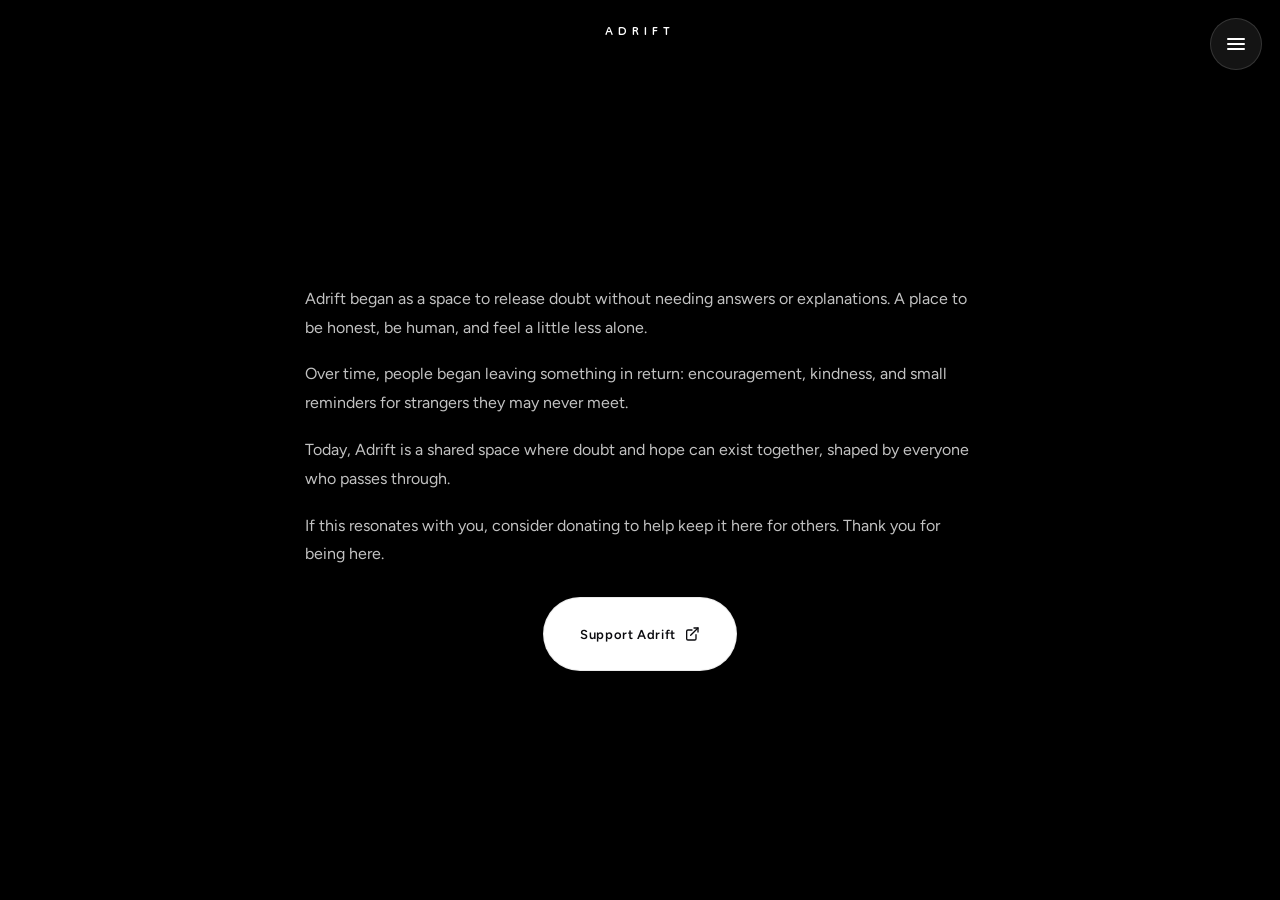
<file: about.html>
<!DOCTYPE html>
<html lang="en">
<head>
  <meta charset="UTF-8">
  <meta name="viewport" content="width=device-width, initial-scale=1">
  <title>About Adrift — A Space for Doubt and Care</title>
  <meta name="description" content="Adrift began as a place to share anonymous doubts. Read how it became a shared space for encouragement, care, and hope.">
  <link rel="canonical" href="https://adrift.site/about.html">
  <link rel="preconnect" href="https://fonts.googleapis.com">
  <link rel="preconnect" href="https://fonts.gstatic.com" crossorigin>
  <link href="https://fonts.googleapis.com/css2?family=Figtree:wght@300;400;600&family=Dongle&display=swap" rel="stylesheet">
  <link rel="icon" type="image/svg+xml" sizes="16x16" href="favicon-adrift-16x16.svg">
  <link rel="icon" type="image/svg+xml" sizes="32x32" href="favicon-adrift-32x32.svg">
  <link rel="shortcut icon" href="favicon-adrift-32x32.svg" type="image/svg+xml">
  <link rel="stylesheet" href="./menu.css">
  <style>
    :root {
      --bg: #000;
      --paper: rgba(255,255,255,0.04);
      --border: rgba(255,255,255,0.08);
      --text: #ececed;
      --muted: rgba(236, 236, 237, 0.76);
      --accent: rgba(255,255,255,0.12);
    }
    * { box-sizing: border-box; }
    body {
      margin: 0;
      min-height: 100vh;
      background: var(--bg);
      color: var(--text);
      font-family: "Figtree", ui-sans-serif, system-ui, sans-serif;
      font-size: 16px;
      display: flex;
      flex-direction: column;
      align-items: center;
      -webkit-font-smoothing: antialiased;
      -moz-osx-font-smoothing: grayscale;
      text-rendering: optimizeLegibility;
      opacity: 0;
      transition: opacity 120ms ease-out;
    }

    body.is-page-visible {
      opacity: 1;
    }

    body.is-page-fading {
      opacity: 0;
    }
    header {
      font-weight: 400;
      position: fixed;
      top: 18px;
      left: 50%;
      transform: translateX(-50%);
      letter-spacing: 0.25em;
      font-size: 20px;
      font-family: "Dongle", ui-sans-serif, system-ui, sans-serif;
      text-transform: uppercase;
      text-align: center;
      user-select: none;
      z-index: 5;
    }
    
    .top-nav {
      position: fixed;
      top: 18px;
      right: 20px;
      z-index: 5;
      display: flex;
      gap: 12px;
    }
    .top-nav__link {
      position: relative;
      display: inline-flex;
      align-items: center;
      justify-content: center;
      color: #ececed;
      text-decoration: none;
      font-family: "Figtree", ui-sans-serif, system-ui, sans-serif;
      font-size: 13px;
      letter-spacing: 0.05em;
      text-transform: none;
      padding: 8px 2px;
      font-weight: 400;
      transition: color 0.2s ease, font-weight 0.25s cubic-bezier(0.4, 0, 0.2, 1);
    }
    .top-nav__link:hover, .top-nav__link:focus-visible {
      outline: none;
      font-weight: 500;
    }
    .top-nav__link.is-active {
      font-weight: 500;
    }

    .top-nav__tag {
      display: inline-flex;
      align-items: center;
      margin-left: 8px;
      padding: 2px 6px;
      border-radius: 999px;
      background: rgb(252 171 43);
      color: #000;
      font-size: 10px;
      letter-spacing: 0.08em;
      font-weight: 700;
      line-height: 1;
      text-transform: uppercase;
      transform: translateY(-4px);
    }
    .page {
      width: min(760px, 100%);
      padding: 140px 22px 80px;
      display: flex;
      flex-direction: column;
      align-items: center;
      justify-content: center;
      gap: 32px;
      min-height: 100vh;
    }
    .content {
      width: 100%;
      max-width: 670px;
      text-align: left;
    }
    .site-footer {
      display: inline-flex;
      align-items: center;
      gap: 6px;
      font-size: 12px;
      letter-spacing: 0.05em;
      font-weight: 400;
      color: #9aa0a8;
      opacity: 0.8;
      padding: 8px 10px;
      border-radius: 10px;
      background: rgba(255,255,255,.02);
      backdrop-filter: blur(3px);
      margin: 24px auto 32px;
      align-self: center;
    }
    .site-footer a {
      color: #b7bdc5;
      text-decoration: none;
      border-bottom: 1px solid rgba(255,255,255,.08);
      transition: color .25s ease, border-color .25s ease;
    }
    .site-footer a:hover,
    .site-footer a:focus-visible {
      color: #ececed;
      border-bottom-color: rgba(255,255,255,.4);
      outline: none;
    }
    .blurb {
      font-size: 16px;
      line-height: 1.8;
      color: rgb(255 255 255 / 76%);
      margin: 0 0 18px;
      font-weight: 400;
    }
    .support-link {
      display: inline-flex;
      align-items: center;
      gap: 8px;
      margin: 10px 0 4px;
      padding: 28px 36px;
      border-radius: 9999px;
      border: 1px solid rgba(0, 0, 0, 0.08);
      background: #fff;
      color: #0b0b0f;
      text-decoration: none;
      font-weight: 600;
      letter-spacing: 0.05em;
      font-size: 13px;
      backdrop-filter: blur(3px);
      transition: box-shadow .25s ease, transform .2s ease, border-color .25s ease, background .25s ease;
      cursor: pointer;
      user-select: none;
      justify-content: center;
      white-space: nowrap;
    }
    .support-link svg { width: 16px; height: 16px; }
    .support-link:hover, .support-link:focus-visible {
      border-color: rgba(0, 0, 0, 0.1);
      background: #f1f1f4;
      box-shadow: 0 0 18px 8px rgba(255, 255, 255, 0.32), 0 0 12px 2px rgba(11, 11, 15, 0.12);
      outline: none;
    }
    .back-link {
      display: inline-flex;
      align-items: center;
      gap: 8px;
      color: var(--text);
      text-decoration: none;
      font-size: 13px;
      padding: 10px 12px;
      border-radius: 10px;
      border: none;
      background: transparent;
    }
    .back-link:hover, .back-link:focus-visible {
      background: rgba(255,255,255,0.04);
      outline: none;
    }

    /* --- Added: font smoothing, Figtree font, and ripple effect --- */
    html { -webkit-font-smoothing: antialiased; -moz-osx-font-smoothing: grayscale; text-rendering: optimizeLegibility; }

    .figtree-adrift {
      font-family: "Figtree", ui-sans-serif, system-ui, sans-serif;
      font-optical-sizing: auto;
      font-weight: 600;
      font-style: normal;
    }

    .dongle-regular {
      font-family: "Dongle", sans-serif;
      font-weight: 400;
      font-style: normal;
    }


    .ripple h1 { font: inherit; margin: 0; }

    .ripple > * {
      display: inline-block;
      text-shadow: 0 0 0 #fff;
      color: transparent;
    }

    .ripple a {
      color: inherit;
      text-decoration: none;
    }

    .ripple a:focus-visible {
      outline: 2px solid #fff;
      outline-offset: 6px;
    }

    @keyframes rippleEffect {
      40% {
        opacity: .35;
      }
      50% {
        transform: translate3d(.5em, 0, 0) scale(1.1);
        text-shadow: 0 0 20px #fff;
      }
      75% {
        transform: translate3d(0, 0, 0) scale(1);
        text-shadow: 0 0 0 #fff;
        opacity: 1;
      }
    }
    /* --- end added --- */

    /* --- Added: ensure header uses Figtree --- */
    header.ripple span.figtree-adrift {
      font-family: "Figtree", ui-sans-serif, system-ui, sans-serif;
      font-weight: 700;
    }
    /* --- end added --- */
    @media (max-width: 640px) {
      header { top: 10px; }
      .top-nav { top: 10px; right: 10px; }
      .top-nav__link { padding: 8px 0; }
      .page { padding: 110px 18px 40px; }
    }

  </style>
</head>
<body>
  <button class="menu-toggle" aria-expanded="false" aria-controls="menuOverlay" aria-label="Open navigation">
    <span class="menu-toggle__bars">
      <span class="menu-toggle__bar"></span>
      <span class="menu-toggle__bar"></span>
      <span class="menu-toggle__bar"></span>
    </span>
  </button>
  <div class="menu-overlay" id="menuOverlay" aria-hidden="true">
    <div class="menu-overlay__content">
      <div class="menu-overlay__links" role="navigation" aria-label="Primary navigation">
        <a class="menu-link" href="/#app">Home</a>
        <a class="menu-link" href="resolutions.html">Resolutions <span class="menu-link__tag">2027</span></a>
        <a class="menu-link" href="about.html">About</a>
        <a class="menu-link" href="mentions.html">Mentions</a>
      </div>
      <div class="menu-overlay__hint">Tap anywhere to close</div>
    </div>
  </div>
<header class="ripple"><h1 aria-label="About Adrift"><span>a</span><span>d</span><span>r</span><span>i</span><span>f</span><span>t</span></h1></header>
    <div class="page">
      <div class="content">
        <p class="blurb">Adrift began as a space to release doubt without needing answers or explanations. A place to be honest, be human, and feel a little less alone.</p>
      <p class="blurb">Over time, people began leaving something in return: encouragement, kindness, and small reminders for strangers they may never meet.</p>
      <p class="blurb">Today, Adrift is a shared space where doubt and hope can exist together, shaped by everyone who passes through.</p>
      <p class="blurb">If this resonates with you, consider donating to help keep it here for others. Thank you for being here.</p>
      <div style="text-align: center;">
        <a class="support-link" href="https://ko-fi.com/adriftsite" target="_blank" rel="noreferrer noopener">
          Support Adrift
          <svg aria-hidden="true" focusable="false" viewBox="0 0 24 24" fill="none" stroke="currentColor" stroke-width="2" stroke-linecap="round" stroke-linejoin="round">
            <path d="M18 13v6a2 2 0 0 1-2 2H6a2 2 0 0 1-2-2V8a2 2 0 0 1 2-2h6" />
            <polyline points="15 3 21 3 21 9" />
            <line x1="10" y1="14" x2="21" y2="3" />
          </svg>
        </a>
      </div>
      </div>
    </div>
  <script>
  (() => {
    const body = document.body;

    requestAnimationFrame(() => body.classList.add('is-page-visible'));

    const eligibleLink = (link) => {
      const target = link.getAttribute('target');
      if (target && target !== '_self') return false;

      const href = link.getAttribute('href') || '';
      if (!href || href.startsWith('#')) return false;

      const url = new URL(href, window.location.href);
      return url.origin === window.location.origin;
    };

    const navigateWithFade = (href) => {
      body.classList.remove('is-page-visible');
      body.classList.add('is-page-fading');

      let done = false;
      const go = () => {
        if (done) return;
        done = true;
        window.location.href = href;
      };

      const fallback = setTimeout(go, 500);

      const onEnd = (e) => {
        if (e.target !== body) return;
        clearTimeout(fallback);
        body.removeEventListener('transitionend', onEnd);
        go();
      };

      body.addEventListener('transitionend', onEnd);
    };

    const prefetched = new Set();
    const prefetch = (href) => {
      if (prefetched.has(href)) return;
      prefetched.add(href);

      const link = document.createElement('link');
      link.rel = 'prefetch';
      link.href = href;
      document.head.appendChild(link);
    };

    const attachPrefetch = (link) => {
      const maybePrefetch = () => {
        const url = new URL(link.href, window.location.href);
        if (url.origin === window.location.origin) prefetch(link.href);
      };

      link.addEventListener('mouseenter', maybePrefetch, { passive: true });
      link.addEventListener('touchstart', maybePrefetch, { passive: true });
    };

    const onClick = (event) => {
      if (
        event.defaultPrevented ||
        event.button !== 0 ||
        event.metaKey || event.ctrlKey || event.shiftKey || event.altKey
      ) return;

      const link = event.currentTarget;
      if (!eligibleLink(link)) return;

      const href = link.href;
      if (href === window.location.href) return;

      if (document.startViewTransition) {
        event.preventDefault();
        document.startViewTransition(() => { window.location.href = href; });
        return;
      }

      event.preventDefault();
      navigateWithFade(href);
    };

    document.querySelectorAll('a[href]').forEach(link => {
      link.addEventListener('click', onClick, { passive: false });
      attachPrefetch(link);
    });

    window.addEventListener('pageshow', (event) => {
      if (event.persisted) {
        body.classList.add('is-page-visible');
        body.classList.remove('is-page-fading');
      }
    });
  })();

  // Persist intro skip for return navigation so the main page opens immediately
  (() => {
    const skipLinks = document.querySelectorAll('[data-skip-intro-link]');
    skipLinks.forEach(link => {
      link.addEventListener('click', () => {
        try {
          sessionStorage.setItem('skipIntro', '1');
        } catch (_) {}
      });
    });
  })();
  </script>

<script>
(() => {
  const header = document.querySelector('header.ripple');
  if (!header) return;

  const frames = [
    { opacity: 1, transform: 'translate3d(0,0,0) scale(1)', textShadow: '0 0 0 #fff' },
    { offset: 0.4, opacity: 0.35 },
    { offset: 0.5, opacity: 1, transform: 'translate3d(0.5em,0,0) scale(1.1)', textShadow: '0 0 20px #fff' },
    { offset: 0.75, opacity: 1, transform: 'translate3d(0,0,0) scale(1)', textShadow: '0 0 0 #fff' }
  ];

const letters = [...header.querySelectorAll(':scope > h1 > span')];
  const anims = letters.map((el, i) => {
    const a = el.animate(frames, {
      duration: 4000,
      fill: 'both',
      delay: i * 60 // optional stagger
    });
    a.pause();
    return a;
  });

  header.addEventListener('mouseenter', () => {
    anims.forEach(a => { a.playbackRate = 1; a.play(); });
  });

  header.addEventListener('mouseleave', () => {
    anims.forEach(a => a.reverse());
  });
})();
</script>
<script src="./menu.js" defer></script>
</body>
</html>
</file>
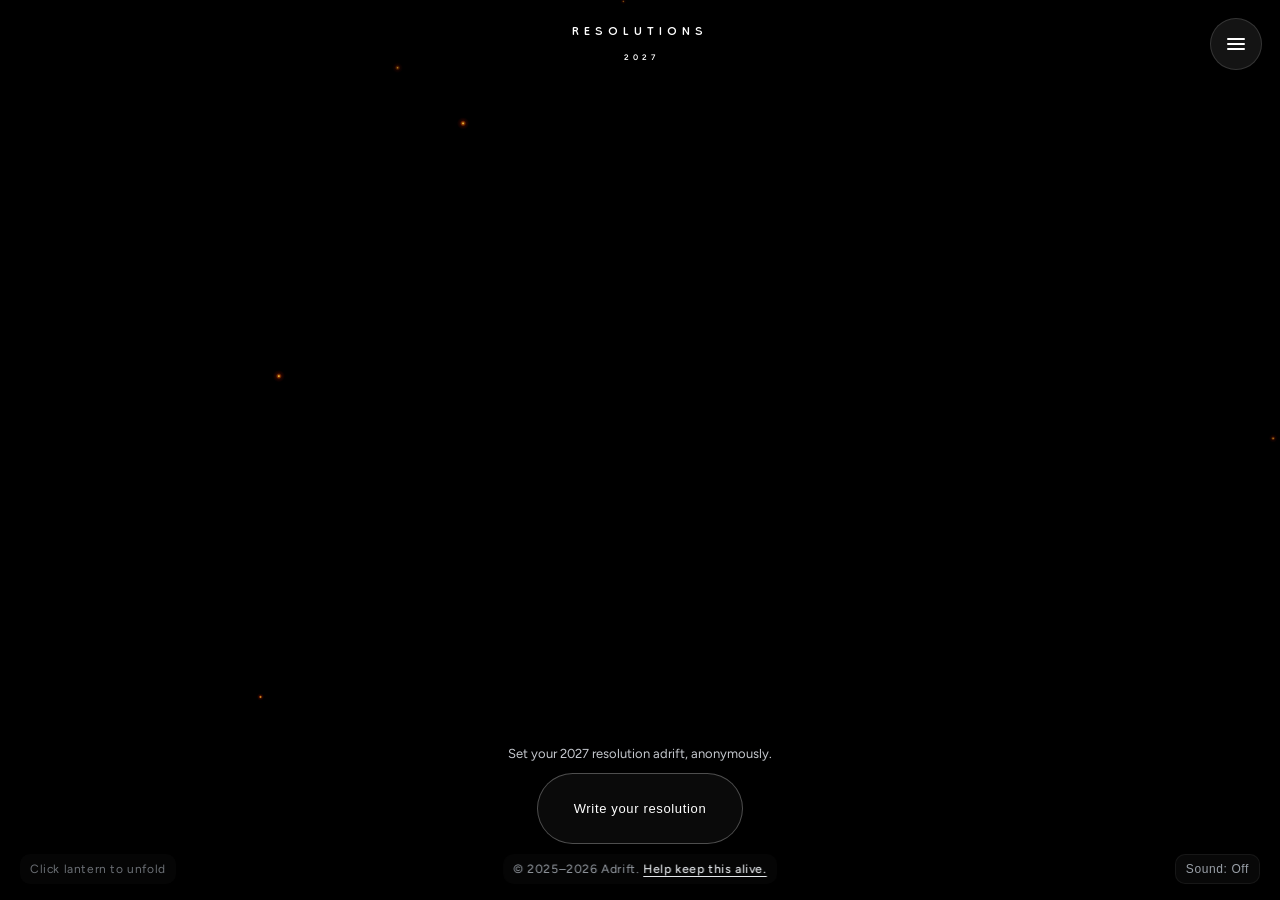
<file: resolutions.html>
<!DOCTYPE html>
<html lang="en"><head>

<script async src="https://www.googletagmanager.com/gtag/js?id=G-H3F6SJKBRK"></script>
<script>
  window.dataLayer = window.dataLayer || [];
  function gtag(){dataLayer.push(arguments);}
  gtag('js', new Date());

  gtag('config', 'G-H3F6SJKBRK');
</script>

<script src="https://challenges.cloudflare.com/turnstile/v0/api.js" async defer></script>
  
<link rel="preconnect" href="https://fonts.googleapis.com">
<link rel="preconnect" href="https://fonts.gstatic.com" crossorigin>
<link href="https://fonts.googleapis.com/css2?family=Figtree:ital,wght@0,300..900;1,300..900&display=swap" rel="stylesheet">
<link href="https://fonts.googleapis.com/css2?family=Dongle&display=swap" rel="stylesheet">
<link rel="stylesheet" href="./menu.css">

<meta name="viewport" content="width=device-width, initial-scale=1">

<!-- SEO + AEO Metadata -->
<title>Share Your 2027 New Year’s Resolution Anonymously | Adrift</title>
<link rel="canonical" href="https://adrift.site/resolutions.html">
<meta name="description" content="Write your New Year’s resolution for 2027 and release it anonymously as a floating lantern. Open a lantern to read what someone else hopes for.">
<meta name="keywords" content="resolutions, goals, aspirations, paper boats, quiet space, dreams">

<!-- Open Graph -->
<meta property="og:title" content="Resolutions — Adrift">
<meta property="og:description" content="A quiet place to anonymously share your resolutions and dreams as paper boats.">
<meta property="og:url" content="https://adrift.site/resolutions.html">
<meta property="og:type" content="website">
<meta property="og:image" content="https://adrift.site/Opengraph-adrift.jpg">
<meta property="og:image:secure_url" content="https://adrift.site/Opengraph-adrift.jpg">
<meta property="og:image:type" content="image/jpeg">
<meta property="og:image:width" content="1200">
<meta property="og:image:height" content="630">

<!-- Twitter Card -->
<meta name="twitter:card" content="summary_large_image">
<meta name="twitter:title" content="Resolutions — Adrift">
<meta name="twitter:description" content="Adrift Resolutions is a quiet space where resolutions drift as paper boats — shared anonymously, read quietly.">
<meta name="twitter:image" content="https://adrift.site/Opengraph-adrift.jpg">

<!-- Favicons -->
<link rel="icon" type="image/svg+xml" sizes="16x16" href="favicon-adrift-16x16.svg">
<link rel="icon" type="image/svg+xml" sizes="32x32" href="favicon-adrift-32x32.svg">
<link rel="shortcut icon" href="favicon-adrift-32x32.svg" type="image/svg+xml">

<style>
  :root{
    --paper-edge: #e8e3da;
    --paper-face: #e8e3da;
    --bloom-a: rgba(220, 211, 199, 0.40);
    --bloom-b: rgba(220, 211, 199, 0.40);
  }

  html, body { height:100%; }
  body {
    margin:0;
    background:#000;
    overflow:hidden;
    font-family: ui-sans-serif, system-ui;
    color:#ececed;
    opacity: 0;
    transition: opacity 120ms ease-out;
  }

  body.is-page-visible { opacity: 1; }
  body.is-page-fading { opacity: 0; }

  canvas { display:block; width:100%; height:100%; }

  /* Layering: rain over boats (click-through), boats under notes */
  #rain  { position:fixed; inset:0; z-index:2; pointer-events:none; }
  #canvas{ position:fixed; inset:0; z-index:1; }

  #embers-canvas {
    position: fixed;
    inset: 0;
    z-index: 0;
    pointer-events: none;
}

  header{ font-weight:400; position:fixed; top:18px; left:50%; transform:translateX(-50%); letter-spacing:0.25em; font-size:20px; font-family:"Dongle", ui-sans-serif, system-ui, sans-serif;text-transform:uppercase; text-align:center; user-select:none; z-index:5; display:flex; flex-direction:column; align-items:center; gap:2px; }

  .new-badge {
    display: inline-block;
    font-family: "Figtree", ui-sans-serif, system-ui, sans-serif;
    font-size: 8px;
    font-weight: 600;
    letter-spacing: 0.12em;
    text-transform: uppercase;
    color: #ececed;
    padding: 3px 8px;
    border-radius: 12px;
    background: transparent;
  }
  
  .top-nav {
    position: fixed;
    top: 18px;
    right: 20px;
    z-index: 5;
    display: flex;
    align-items: center;
    gap: 12px;
  }

  .top-nav__link {
    position: relative;
    display: inline-flex;
    align-items: center;
    justify-content: center;
    color: #ececed;
    text-decoration: none;
    font-family: "Figtree", ui-sans-serif, system-ui, sans-serif;
    font-size: 13px;
    letter-spacing: 0.05em;
    text-transform: none;
    padding: 8px 2px;
    font-weight: 400;
    transition: color 0.2s ease, font-weight 0.25s cubic-bezier(0.4, 0, 0.2, 1);
  }

  .top-nav__link:hover,
  .top-nav__link:focus-visible {
    outline: none;
    font-weight: 500;
  }

  .top-nav__link.is-active {
    font-weight: 500;
  }

  .hint{ font-weight:400; position:fixed; left:20px; bottom:16px; color:#9aa0a8; font-size:12px; opacity:.7; user-select:none; background: rgba(255,255,255,.03); letter-spacing: 0.05em; padding: 8px 10px; border-radius: 10px; backdrop-filter: blur(3px); z-index:5; }

  /* Sound toggle */
  .sound-toggle{
    position:fixed; right:20px; bottom:16px; z-index:5;
    background: rgba(255,255,255,.03);
    color:#9aa0a8; font-size:12px; line-height:1;
    padding:8px 10px; border-radius:10px;
    border:1px solid rgba(255,255,255,.06);
    backdrop-filter: blur(3px);
    cursor:pointer; user-select:none;
    letter-spacing: 0.05em;
  }
  .sound-toggle.active{ color:#ececed; border-color: rgba(255,255,255,.12); }
  .sound-toggle:focus-visible{ outline:2px solid rgba(255, 200, 100, 0.25); outline-offset:2px; }

  @media (max-width: 640px) {
    .hint { bottom: 48px; }
    .sound-toggle { bottom: 48px; }
    .site-footer { bottom: 16px; }
  }

  /* Center-bottom CTA */
  .cta-btn{
    padding:28px 36px; border-radius:9999px; font-size:13px; line-height:1; color:#fff;
    letter-spacing: 0.05em;
    border:1px solid rgba(255,255,255,.28);
    background: rgba(255,255,255,.04);
    backdrop-filter: blur(3px);
    transition: box-shadow .25s ease, transform .2s ease, border-color .25s ease, background .25s ease;
    cursor:pointer; user-select:none;
    display: inline-flex;
    align-items: center;
    justify-content: center;
    text-decoration: none;
    white-space: nowrap;
  }

  .resolution-cta {
    position:fixed; left:50%; transform:translateX(-50%); bottom:56px; z-index:5;
  }
  .resolution-cta {
    display: flex;
    flex-direction: column;
    align-items: center;
    gap: 10px;
    width: max-content;
    max-width: calc(100% - 32px);
    pointer-events: none;
  }

  .resolution-cta__line {
    margin: 0;
    color: #c4c7cd;
    font-size: 13px;
    font-weight: 400;
    line-height: 1.4;
    text-align: center;
  }

  .resolution-cta .cta-btn { pointer-events: auto; }
  .cta-btn:hover{ box-shadow: 0 0 36px 12px rgba(255, 219, 90, 0.174), 0 0 8px 2px rgba(255,255,255,.25); border-color: rgba(255,255,255,.5); }
  .cta-btn:focus-visible{ outline:2px solid rgba(255, 200, 100, 0.35); outline-offset:3px; }

  /* Hidden media */
  #boatVideo, #bgAudio { position: fixed; left:-9999px; top:-9999px; width:1px; height:1px; opacity:0; pointer-events:none; }

  /* ===========================================================
     Unfolding NOTE (used for both boat view + composer)
     =========================================================== */
  .note-overlay { position: fixed; inset:0; z-index:6; pointer-events:none; }
  .overlay-close { position:fixed; inset:0; background: transparent; pointer-events:auto; }

  .note{
    position:absolute;
    width: min(350px, 90vw); 
    height: min(350px, 90vw);
    transform-style: preserve-3d; perspective: 800px;
    pointer-events:auto;
    filter: drop-shadow(0 12px 40px rgba(0,0,0,.55));
    transition: transform .35s ease, opacity .25s ease;
    cursor: grab;
    user-select: none; touch-action: none;
    will-change: left, top, opacity, transform;
    background: transparent;
  }
  .note.dragging{ cursor: grabbing; }
  .note.closing{ opacity:0; transform: scale(.98) translateZ(0); pointer-events:none; }

  .note-close{
    position:absolute; top:10px; right:10px;
    width:28px; height:28px;
    border-radius:50%;
    aspect-ratio: 1 / 1;
    display:flex;
    align-items:center;
    justify-content:center;
    background: rgba(12,14,18,.65);
    color:#fff; font-size:16px; line-height:1;
    border:1px solid rgba(255,255,255,.18);
    box-shadow:none;
    cursor:pointer;
    opacity:0; 
    pointer-events:none;
    transition: opacity .25s ease, transform .20s ease, background .2s ease, border-color .2s ease;
    z-index:3;
    -webkit-appearance: none;
    -moz-appearance: none;
    appearance: none;
    padding: 0;
    box-sizing: border-box;
    overflow: hidden;
    text-align: center;
    transform: scale(.92) translateZ(0);
    -webkit-transform: scale(.92) translateZ(0);
  }
  .note.unfold .note-close{
    opacity:1; transform: scale(1) translateZ(0);
    transition-delay: 1.25s, 1.25s, 0s, 0s;
    pointer-events:auto;
  }
  .note-close:hover{ transform: scale(1.06) translateZ(0); background: rgba(12,14,18,.78); border-color: rgba(255,255,255,.28); }
  .note-close:active{ transform: scale(.98) translateZ(0); }
  .note-close:focus-visible{ outline:2px solid rgba(255, 180, 60, 0.5); outline-offset:2px; }

  .note-stage, .note-frame {
    position:absolute; left:50%; top:50%; transform:translate(-50%, -50%);
    width:100%; height:100%;
  }
  .note-frame{
    opacity:0;
    box-shadow: 0 0 40px rgba(0,0,0,0.06);
    animation: note-show 0.5s 1s ease forwards;
  }

  .note-box{
    position:absolute;
    width:calc(50% - 25px); height:calc(50% - 25px);
    background: var(--paper-face);
    border: 25px solid var(--paper-edge);
    box-shadow: 0 0 40px rgba(0,0,0,0.07);
    overflow:hidden; border-radius:4px;
  }
  .note-box .note-in{
    position:absolute; width:100px; height:100px; border-radius:50%;
    background: transparent !important;
    animation: note-grow 0.5s 3s cubic-bezier(0.66,-0.30,0.66,1) forwards;
  }
  .note-box .one{ left:100px; bottom:-50px; }
  .note-box .two{ left:-50px;  bottom:-50px; }
  .note-box .thr{ left:100px; bottom:100px; }
  .note-box .fou{ left:-50px;  bottom:100px; }

  .note-box:nth-child(1){ border-right:none; border-bottom:none; border-radius: 5px 0 0 0; animation: note-clr 0.5s 0.5s ease forwards; }
  .note-box:nth-child(2){ left:50%; border-left:none; border-bottom:none; border-radius: 0 5px 0 0; transform-origin: 0 0; transform: rotateY(180deg); animation: note-fold 0.5s 0.5s ease forwards; }
  .note-box:nth-child(3){ top:50%; opacity:0; border-top:none; border-right:none; border-radius: 0 0 0 5px; transform: rotateX(180deg); transform-origin: 0 0; animation: note-fold2 0.5s 1s ease forwards; }
  .note-box:nth-child(4){ top:50%; left:50%; opacity:0; border-top:none; border-left:none; border-radius: 0 0 5px 0; transform: rotateX(180deg); transform-origin: 0 0; animation: note-fold2 0.5s 1s ease forwards; }

  .note-content{
    position:absolute; inset:22px 24px;
    display:flex; flex-direction:column; justify-content:flex-start;
    color:#0e1520; opacity:0; transform: translateY(4px);
    transition: opacity .45s ease 1.2s, transform .45s ease 1.2s;
    font-synthesis-weight:none;
    padding: 0;
    background: transparent;
  }
  .note.unfold .note-content{ opacity:1; transform: translateY(0); }

  .note-title{ font-size:11px; letter-spacing:.12em; text-transform:uppercase; color:#4c5562; margin-bottom:10px; }
  .note-text{ font-size:20px; line-height:1.55; color:#10151c; }
  .note-meta{ margin-top:14px; font-size:12px; color:#5a6472; }

  @keyframes note-clr { 0%, 100% { background: var(--paper-face); } }
  @keyframes note-fold { 0%, 99.99% { background: var(--paper-face); } 100% { background: var(--paper-face); transform: rotateY(360deg); } }
  @keyframes note-fold2 { 0%{opacity:1;background:var(--paper-face);} 25%{opacity:1} 40%{opacity:1} 100%{opacity:1;background:var(--paper-face);transform: rotateX(0deg);} }
  @keyframes note-show { to { opacity:1; } }

  /* Composer form bits */
  .compose-field{ width:100%; min-height:110px; resize:vertical; box-sizing:border-box; border-radius:8px; border:1px solid rgba(0,0,0,.1); padding:10px 12px; font: 16px/1.5 ui-sans-serif, system-ui; color:#0e1520; background:#fff; }
  .compose-field:focus {
    outline: none;
    border-color: rgba(7, 7, 7, 0.4);
    box-shadow: 0 0 0 1px rgba(255, 180, 60, 0.15);
  }
  .compose-foot{ display:flex; justify-content:space-between; align-items:center; margin-top:10px; font-size:12px; color:#4c5562; }
  .compose-disclaimer {
    font-size: 11px;
    color: rgba(16,21,28,0.55);
    text-align: center;
    margin-top: 14px;
  }
  .pill-btn{ padding:12px 18px; border-radius:999px; border:1px solid rgba(0,0,0,.12); background:#0f172a; color:#fff; cursor:pointer; }
  .pill-btn:focus-visible {
    outline: 2px solid rgba(255, 180, 60, 0.5);
    outline-offset: 2px;
  }

  .note .compose-field { touch-action: auto; user-select: text; }
  .note .compose-foot button { touch-action: auto; }

  html { -webkit-font-smoothing: antialiased; -moz-osx-font-smoothing: grayscale; text-rendering: optimizeLegibility; }

  .figtree-adrift {
    font-family: "Figtree", ui-sans-serif, system-ui, sans-serif;
    font-optical-sizing: auto;
    font-weight: 600;
    font-style: normal;
  }

  .dongle-regular {
    font-family: "Dongle", sans-serif;
    font-weight: 400;
    font-style: normal;
  }

  .ripple h1 { font: inherit; margin: 0; }

  .ripple > * {
    display: inline-block;
    text-shadow: 0 0 0 #fff;
    color: transparent;
  }

  @keyframes rippleEffect {
    40% {
      opacity: .35;
    }
    50% {
      transform: translate3d(.5em, 0, 0) scale(1.1);
      text-shadow: 0 0 20px #fff;
    }
    75% {
      transform: translate3d(0, 0, 0) scale(1);
      text-shadow: 0 0 0 #fff;
      opacity: 1;
    }
  }

  header.ripple span.figtree-adrift {
    font-family: "Figtree", ui-sans-serif, system-ui, sans-serif;
    font-weight: 700;
  }

  .new-badge span {
    display: inline-block;
    text-shadow: 0 0 0 #fff;
    color: transparent;
  }

  .loading-dots { display:inline-flex; gap:.25em; margin-left:.4em; vertical-align:baseline; }
  .loading-dots span { width:.35em; height:.35em; border-radius:50%; background: currentColor; opacity:.2; animation: dotBlink 1s infinite; }
  .loading-dots span:nth-child(2){ animation-delay:.15s; }
  .loading-dots span:nth-child(3){ animation-delay:.30s; }
  @keyframes dotBlink {
    0%, 20% { opacity:.2; transform: translateY(0); }
    50%     { opacity:1;  transform: translateY(-1px); }
    100%    { opacity:.2; transform: translateY(0); }
  }

  .site-footer {
    position: fixed;
    left: 50%;
    bottom: 16px;
    transform: translateX(-50%);
    font-size: 12px;
    letter-spacing: 0.05em;
    font-weight: 400;
    color: #9aa0a8;
    opacity: 1;
    padding: 8px 10px;
    border-radius: 10px;
    background: rgba(255,255,255,.02);
    backdrop-filter: blur(3px);
    z-index: 5;
    white-space: nowrap;
  }
  .site-footer a {
    color: #e4e7eb;
    font-weight: 500;
    text-decoration-line: underline;
    text-decoration-thickness: 1px;
    text-underline-offset: 3px;
    text-decoration-color: currentColor;
    border-bottom: 0;
    border-radius: 2px;
    transition: color .2s ease, text-shadow .2s ease;
  }

  .site-footer a:hover,
  .site-footer a:focus-visible {
    color: #ffe0a3;
    text-shadow: 0 0 12px rgba(255, 224, 163, .4);
  }

  .site-footer a:focus-visible {
    outline: 2px solid #ffe0a3;
    outline-offset: 4px;
  }

  @media (prefers-reduced-motion: reduce) {
    .site-footer a { transition: none; }
  }

  @media (max-width: 640px) {
    .cta-btn {
      padding: 20px 28px;
      font-size: 12px;
    }

    .resolution-cta {
      bottom: 90px;
    }
    
    header {
      font-size: 18px;
    }

    .top-nav {
      top: 10px;
      right: 12px;
    }

    .top-nav__link {
      font-size: 12px;
      padding: 8px 0;
    }
  }

  @media (max-height: 500px) and (orientation: landscape) {
    .hint { left: 10px; bottom: 40px;}
    .sound-toggle { right: 10px; bottom: 40px; }
    .cta-btn { padding: 16px 24px; }
    .resolution-cta { bottom: 52px; }
    header { top: 10px; }
    .top-nav { top: 10px; right: 10px; }
  }

  @media (-webkit-min-device-pixel-ratio: 2), (min-resolution: 192dpi) {
    .note-close {
      -webkit-font-smoothing: antialiased;
      -moz-osx-font-smoothing: grayscale;
      backface-visibility: hidden;
      transform-style: flat;
    }
  }
</style>
</head>
<body class="figtree-adrift is-page-visible">
  <button class="menu-toggle" aria-expanded="false" aria-controls="menuOverlay" aria-label="Open navigation">
    <span class="menu-toggle__bars">
      <span class="menu-toggle__bar"></span>
      <span class="menu-toggle__bar"></span>
      <span class="menu-toggle__bar"></span>
    </span>
  </button>
  <div class="menu-overlay" id="menuOverlay" aria-hidden="true">
    <div class="menu-overlay__content">
      <div class="menu-overlay__links" role="navigation" aria-label="Primary navigation">
        <a class="menu-link" href="/#app">Home</a>
        <a class="menu-link" href="resolutions.html">Resolutions <span class="menu-link__tag">2027</span></a>
        <a class="menu-link" href="about.html">About</a>
        <a class="menu-link" href="mentions.html">Mentions</a>
      </div>
      <div class="menu-overlay__hint">Tap anywhere to close</div>
    </div>
  </div>
  <canvas id="embers-canvas"></canvas>
  <header class="ripple"><h1 aria-label="Resolutions"><span>r</span><span>e</span><span>s</span><span>o</span><span>l</span><span>u</span><span>t</span><span>i</span><span>o</span><span>n</span><span>s</span></h1><span class="new-badge"><span>2</span> <span>0</span> <span>2</span> <span>7</span></span></header>

  <!-- media -->
  <video id="boatVideo" autoplay loop muted playsinline webkit-playsinline preload="auto"></video>
  <audio id="bgAudio" src="starlight.mp3" loop="" preload="none"></audio>

  <!-- layers -->
  <canvas id="rain" aria-hidden="true"></canvas>
  <canvas id="canvas"></canvas>

  <div class="hint">Click lantern to unfold</div>
  <button id="soundToggle" class="sound-toggle" aria-pressed="false" aria-label="Enable sound">Sound: Off</button>
  <div class="resolution-cta">
    <p class="resolution-cta__line">Set your 2027 resolution adrift, anonymously.</p>
    <button id="releaseBtn" class="cta-btn" aria-label="Release your resolution">Write your resolution</button>
  </div>
  <footer class="site-footer">© 2025–2026 Adrift. <a href="https://ko-fi.com/adriftsite" target="_blank" rel="noreferrer noopener">Help keep this alive.</a></footer>


<script>
  (() => {
    const body = document.body;

    requestAnimationFrame(() => body.classList.add('is-page-visible'));

    const eligibleLink = (link) => {
      const target = link.getAttribute('target');
      if (target && target !== '_self') return false;

      const href = link.getAttribute('href') || '';
      if (!href || href.startsWith('#')) return false;

      const url = new URL(href, window.location.href);
      return url.origin === window.location.origin;
    };

    const navigateWithFade = (href) => {
      body.classList.remove('is-page-visible');
      body.classList.add('is-page-fading');

      let done = false;
      const go = () => {
        if (done) return;
        done = true;
        window.location.href = href;
      };

      const fallback = setTimeout(go, 500);

      const onEnd = (e) => {
        if (e.target !== body) return;
        clearTimeout(fallback);
        body.removeEventListener('transitionend', onEnd);
        go();
      };

      body.addEventListener('transitionend', onEnd);
    };

    const onClick = (event) => {
      if (
        event.defaultPrevented ||
        event.button !== 0 ||
        event.metaKey || event.ctrlKey || event.shiftKey || event.altKey
      ) return;

      const link = event.currentTarget;
      if (!eligibleLink(link)) return;

      const href = link.href;
      if (href === window.location.href) return;

      event.preventDefault();
      navigateWithFade(href);
    };

    document.querySelectorAll('a[href]').forEach(link => {
      link.addEventListener('click', onClick, { passive: false });
    });

    window.addEventListener('pageshow', (event) => {
      if (event.persisted) {
        body.classList.add('is-page-visible');
        body.classList.remove('is-page-fading');
      }
    });
  })();

  // ===== Global logging =====
  window.addEventListener('error', (e) => {
    console.error('[window.onerror]', e.message, `${e.filename}:${e.lineno}:${e.colno}`, e.error);
  });
  window.addEventListener('unhandledrejection', (e) => {
    console.error('[unhandledrejection]', e.reason);
  });

  const canvas = document.getElementById('canvas');
  const ctx = canvas.getContext('2d', { alpha:true });
  const boatVideo = document.getElementById('boatVideo');
  const mobileLayout = window.matchMedia('(max-width: 640px)');
  const mediaSuffix = mobileLayout.matches ? '-mobile' : '';
  const isWebKit = /AppleWebKit/.test(navigator.userAgent) &&
    !/Chrome|Chromium|Edg/.test(navigator.userAgent);
  const webKitFrame = isWebKit ? document.createElement('canvas') : null;
  const webKitFrameContext = webKitFrame?.getContext('2d');
  const renderPixelRatio = () => Math.min(window.devicePixelRatio || 1, mobileLayout.matches ? 2 : Infinity);
  boatVideo.src = `lantern${mediaSuffix}.mp4`;
  const bgAudio = document.getElementById('bgAudio');
  const soundToggle = document.getElementById('soundToggle');
  const releaseBtn = document.getElementById('releaseBtn');
  const hintEl = document.querySelector('.hint');

  let W, H;
  function resize() {
  const dpr = renderPixelRatio();
  W = innerWidth;
  H = innerHeight;

  canvas.width = Math.floor(W * dpr);
  canvas.height = Math.floor(H * dpr);
  canvas.style.width = W + 'px';
  canvas.style.height = H + 'px';

  ctx.setTransform(1,0,0,1,0,0);
  ctx.scale(dpr, dpr);
}
  addEventListener('resize', resize);
  resize();

  /* ====== Media autoplay ====== */
  const DEFAULT_VOL = 0.28;
  function startAudio(){ bgAudio.volume = DEFAULT_VOL; bgAudio.play().then(()=> updateSoundUI(true)).catch(()=>{}); }
  function updateSoundUI(on){ soundToggle.classList.toggle('active', !!on); soundToggle.setAttribute('aria-pressed', on ? 'true' : 'false'); soundToggle.textContent = on ? 'Sound: On' : 'Sound: Off'; }

  let videoReady = false;
  let videoRestartAttempts = 0;
  const MAX_RESTART_ATTEMPTS = 2;
  let videoReadyCheckTimeoutId = null;

  function markVideoReadyIfPlayable() {
  if (!boatVideo) return;

  // iOS Chrome sometimes never hits your canplay gate until interaction,
  // but loadeddata/videoWidth becomes available earlier.
  if (boatVideo.readyState >= 2 || boatVideo.videoWidth > 0) {
    videoReady = true;
    if (videoReadyCheckTimeoutId) {
      clearTimeout(videoReadyCheckTimeoutId);
      videoReadyCheckTimeoutId = null;
    }
  }
}

  boatVideo.addEventListener('canplay', () => {
    markVideoReadyIfPlayable();
    if (boatVideo.paused) {
      boatVideo.play().catch(() => {});
    }
  });

  // Mark ready as soon as the first frame exists (more reliable than canplay on iOS)
boatVideo.addEventListener('loadeddata', markVideoReadyIfPlayable);
boatVideo.addEventListener('playing', markVideoReadyIfPlayable);

// iOS (Chrome is WebKit too): give it a short kick after layout
if (/iPhone|iPad|iPod/.test(navigator.userAgent)) {
  setTimeout(() => {
    // If we already have frames, do NOT reload (prevents blink)
    if (videoReady || boatVideo.videoWidth > 0 || boatVideo.readyState >= 2) return;

    try { boatVideo.load(); } catch (_) {}
    boatVideo.play().catch(() => {});
  }, 600);
}



  function checkAndRestartVideo() {
    if (!videoReady && videoRestartAttempts < MAX_RESTART_ATTEMPTS) {
      console.warn(`Video not ready after timeout, attempting restart ${videoRestartAttempts + 1}/${MAX_RESTART_ATTEMPTS}`);
      videoRestartAttempts++;

      const currentSrc = boatVideo.src;
      boatVideo.src = '';
      boatVideo.load();
      boatVideo.src = currentSrc + '?t=' + Date.now();

      setTimeout(() => {
        boatVideo.play().catch(() => {
          console.error('Video restart failed');
        });
      }, 500);

      if (videoRestartAttempts < MAX_RESTART_ATTEMPTS) {
        setTimeout(checkAndRestartVideo, 8000);
      }
    }
  }

  function scheduleVideoReadyCheck() {
    if (videoReadyCheckTimeoutId) {
      clearTimeout(videoReadyCheckTimeoutId);
    }
    videoReadyCheckTimeoutId = setTimeout(() => {
      if (!videoReady) {
        checkAndRestartVideo();
      }
    }, 15000);
  }

  boatVideo.play().catch(() => {});
  scheduleVideoReadyCheck();

  let audioStarted = false;
  function ensurePlay(e){
    if (audioStarted) return;

    if (!videoReady) {
      console.log('User interaction - forcing video restart');
      checkAndRestartVideo();
    }
    boatVideo.play().catch(() => {});
    startAudio();
    audioStarted = true;

    removeEventListener('pointerdown', ensurePlay);
    removeEventListener('keydown', ensurePlay);
  }
  addEventListener('pointerdown', ensurePlay);
  addEventListener('keydown', ensurePlay);

  soundToggle.addEventListener('click', ()=>{ if(bgAudio.paused){ startAudio(); } else { bgAudio.pause(); updateSoundUI(false); } });
  document.addEventListener('visibilitychange', () => {
    if (document.hidden) return;
    if (!bgAudio.paused) { bgAudio.play().catch(() => {}); }
    markVideoReadyIfPlayable();
    boatVideo.play().catch(() => {});
  });

  addEventListener('pageshow', (event) => {
    const navigationEntry = performance?.getEntriesByType?.('navigation')?.[0];
    const isReload = navigationEntry ? navigationEntry.type === 'reload' : false;
    if (isReload && !event.persisted) return;

    markVideoReadyIfPlayable();
    boatVideo.play().catch(() => {});
    if (!bgAudio.paused) { bgAudio.play().catch(() => {}); }

    if (!videoReady) {
      scheduleVideoReadyCheck();
    }
  });

  /* ===== Boats ===== */
  const CROP = {x:0, y:0, w:1, h:1};
  const BOAT_COUNT = window.innerWidth <= 640 ? 8 : 11, BOAT_HEIGHT=140;
  const SPEED_X=0.10, BOB_AMPL=12, BOB_FREQ=0.0016;
  const COLLISION_PAD = 15, PUSH_STRENGTH = 0.02, FRICTION = 0.34;
  const PERSPECTIVE_MIN_SCALE = 0.70;
  const PERSPECTIVE_MAX_SCALE = 1.35;
  const OPACITY_MIN = 0.35;
  const OPACITY_MAX = 0.95;

  /* ===== Supabase config (READ) ===== */
  const SUPABASE_URL  = 'https://lrjpntpvcgzjhowrlmit.supabase.co';
  const SUPABASE_ANON = 'eyJhbGciOiJIUzI1NiIsInR5cCI6IkpXVCJ9.eyJpc3MiOiJzdXBhYmFzZSIsInJlZiI6ImxyanBudHB2Y2d6amhvd3JsbWl0Iiwicm9sZSI6ImFub24iLCJpYXQiOjE3NTY0OTk4ODcsImV4cCI6MjA3MjA3NTg4N30.sDdezusu8bp6lBp6hmU6QnJVIz0Et4VHp5giEpUTa40';

  async function fetchApprovedResolutions(limit = 80) {
    const headers = {
      apikey: SUPABASE_ANON,
      Authorization: `Bearer ${SUPABASE_ANON}`,
      Accept: 'application/json',
      Prefer: 'count=exact'
    };

    const baseFilter =
      `?select=id,doubt,created_at,resolution` +
      `&approved=is.null` +
      `&support=is.null` +
      `&resolution=is.true`;

    // 1) Tiny count request (reads total from headers)
    const countRes = await fetch(`${SUPABASE_URL}/rest/v1/doubts${baseFilter}&limit=1`, { headers });
    if (!countRes.ok) throw new Error(`resolution count failed (${countRes.status})`);
    const total = parseInt(countRes.headers.get('Content-Range')?.split('/')[1] || '0', 10);
    if (!total) return [];

    // 2) Stratified sampling across the full timeline (old + new)
    const bins = Math.min(12, Math.max(6, Math.ceil(limit / 10))); // 6–12 bins
    const perBin = Math.max(1, Math.ceil(limit / bins));
    const binSize = Math.max(1, Math.floor(total / bins));

    const buildUrl = (o, l) =>
      `${SUPABASE_URL}/rest/v1/doubts${baseFilter}` +
      `&order=created_at.asc` +
      `&limit=${l}&offset=${o}`;

    const requests = [];
    for (let i = 0; i < bins; i++) {
      const base = i * binSize;
      const jitterRoom = Math.max(1, binSize - perBin);
      const jitter = Math.floor(Math.random() * jitterRoom);
      const offset = Math.min(Math.max(0, base + jitter), Math.max(0, total - perBin));
      requests.push(fetch(buildUrl(offset, perBin), { headers }).then(r => r.json()));
    }

    // 3) Merge, dedupe, shuffle, trim
    const groups = await Promise.all(requests);
    const rows = groups.flat().filter(r => r?.id && r?.doubt);

    const seen = new Set();
    const deduped = rows.filter(r => (seen.has(r.id) ? false : (seen.add(r.id), true)));

    for (let i = deduped.length - 1; i > 0; i--) {
      const j = Math.floor(Math.random() * (i + 1));
      [deduped[i], deduped[j]] = [deduped[j], deduped[i]];
    }

    return deduped.slice(0, limit).map(r => ({
      id: r.id,
      text: String(r.doubt).trim(),
      date: (r.created_at || new Date().toISOString()).slice(0, 10)
    }));
  }

  /* ===== Turnstile + Worker intake (WRITE) ===== */
  const TURNSTILE_SITE_KEY = '0x4AAAAAAB3yYAwiY5okqJtL';
  const WORKER_URL = 'https://adrift-intake.hiwemaiq.workers.dev';
  let captchaWidgetId = null;
  let captchaToken = null;
  let turnstileContainer = null;
  let tsRenderAttempts = 0;
  const TS_MAX_ATTEMPTS = 2;

  function renderTurnstileInvisible(mountSelector) {
    const mount = document.querySelector(mountSelector);
    if (!mount) return;

    turnstileContainer = mount;

    if (!window.turnstile || typeof window.turnstile.render !== 'function') {
      setTimeout(() => renderTurnstileInvisible(mountSelector), 100);
      return;
    }

    try {
      if (captchaWidgetId !== null && window.turnstile?.remove) {
        try {
          window.turnstile.remove(captchaWidgetId);
        } catch (_) {}
        captchaWidgetId = null;
      }

      captchaToken = null;

      if (!document.body.contains(mount)) {
        return;
      }

      captchaWidgetId = window.turnstile.render(mount, {
        sitekey: TURNSTILE_SITE_KEY,
        size: 'invisible',
        callback: (t) => {
          captchaToken = t;
          tsRenderAttempts = 0;
        },
        'expired-callback': () => {
          captchaToken = null;
          if (window.turnstile &&
              captchaWidgetId !== null &&
              turnstileContainer &&
              document.body.contains(turnstileContainer)) {
            try { window.turnstile.reset(captchaWidgetId); } catch (_) {}
          }
        },
        'error-callback': () => {
          captchaToken = null;
          if (tsRenderAttempts < TS_MAX_ATTEMPTS &&
              turnstileContainer &&
              document.body.contains(turnstileContainer)) {
            tsRenderAttempts++;
            setTimeout(() => renderTurnstileInvisible(mountSelector), 400);
          }
        }
      });
    } catch (e) {
      console.warn('[TS] render error:', e);
    }
  }

  async function getTurnstileToken() {
    for (let i = 0; i < 60 && captchaWidgetId === null; i++) {
      await new Promise(r => setTimeout(r, 100));
    }

    if (!window.turnstile || captchaWidgetId === null) {
      console.warn('[TS] Widget not available');
      return null;
    }

    if (captchaToken) {
      return captchaToken;
    }

    try {
      await window.turnstile.execute(captchaWidgetId);
    } catch (e) {
      console.warn('[TS] Execute failed:', e);
      return null;
    }

    for (let i = 0; i < 30; i++) {
      if (captchaToken) {
        return captchaToken;
      }

      try {
        const response = window.turnstile.getResponse?.(captchaWidgetId);
        if (response) {
          captchaToken = response;
          return response;
        }
      } catch (_) {}

      await new Promise(r => setTimeout(r, 100));
    }

    console.warn('[TS] Token timeout');
    return null;
  }

  function resetTurnstile() {
    if (window.turnstile &&
        captchaWidgetId !== null &&
        turnstileContainer &&
        document.body.contains(turnstileContainer)) {
      try { window.turnstile.reset(captchaWidgetId); } catch (_) {}
    }
    captchaToken = null;
  }

  async function postToWorker(text, token){
    const res = await fetch(WORKER_URL, {
      method: 'POST',
      mode: 'cors',
      credentials: 'omit',
      headers: { 'Content-Type': 'application/json' },
      body: JSON.stringify({ text, "cf-turnstile-response": token, type: 'resolution' })
    });

    if (res.status === 204) return true;

    let data = {};
    try { data = await res.json(); } catch (_) {}

    if (!res.ok || data?.ok !== true) {
      const msg = data?.error || `Worker request failed (${res.status})`;
      throw new Error(msg);
    }
    return true;
  }

  let APPROVED_RESOLUTIONS = [];
  let USED_RESOLUTION_IDS = new Set();
  let SHUFFLED_RESOLUTIONS = [];

  function shuffleArray(array) {
    const shuffled = [...array];
    for (let i = shuffled.length - 1; i > 0; i--) {
      const j = Math.floor(Math.random() * (i + 1));
      [shuffled[i], shuffled[j]] = [shuffled[j], shuffled[i]];
    }
    return shuffled;
  }

  function initializeResolutionPool() {
    let shuffled = shuffleArray(APPROVED_RESOLUTIONS);
    const randomStart = Math.floor(Math.random() * shuffled.length);
    shuffled = [...shuffled.slice(randomStart), ...shuffled.slice(0, randomStart)];
    SHUFFLED_RESOLUTIONS = shuffled;
    USED_RESOLUTION_IDS.clear();
  }

  function pickRandomResolution() {
    if (APPROVED_RESOLUTIONS.length === 0) {
      return { text: "…", date: new Date().toISOString().slice(0,10), id: "placeholder" };
    }

    if (USED_RESOLUTION_IDS.size >= APPROVED_RESOLUTIONS.length) {
      initializeResolutionPool();
    }

    let selectedResolution = null;
    for (const resolution of SHUFFLED_RESOLUTIONS) {
      if (!USED_RESOLUTION_IDS.has(resolution.id)) {
        selectedResolution = resolution;
        USED_RESOLUTION_IDS.add(selectedResolution.id);
        break;
      }
    }

    if (!selectedResolution) {
      selectedResolution = SHUFFLED_RESOLUTIONS[0];
      USED_RESOLUTION_IDS.add(selectedResolution.id);
    }

    return selectedResolution;
  }

  class Boat{
    constructor(){
      this.reset(true);
    }
    reset(initial = false) {
      this.yBase = Math.random() * H * 0.75 + H * 0.1;
      const approxW = this._w || (BOAT_HEIGHT * 1.8);
      this.x = initial ? Math.random() * W : -(approxW * 0.5);
      this.phase = Math.random() * Math.PI * 2;
      this.alpha = 0.95;
      const baseEntry = pickRandomResolution();
      this.entry = { ...baseEntry };
      this._h = BOAT_HEIGHT;
      this._w = BOAT_HEIGHT * 1.8;
      this.vx = 0;
      this.vy = 0;
      this.highlightUntil = 0;
      this.paused = false;
      this.morphingIn = false;
      this.morphingOut = false;
this.morphT0 = 0;

this.spawnedAt = performance.now();
this.firstDrawAt = 0;                

    }

    update(t, boats){
      const canMove = !(this.morphingOut);
      if(canMove){ 
        this.x += SPEED_X + this.vx; 
        if(this.x > W + (this._w||160)) this.reset(false); 
      }
      const bob = Math.sin(this.phase + t*BOB_FREQ) * BOB_AMPL * 0.7; 
      this.y = this.yBase + bob + this.vy;

      const w = this._w || (BOAT_HEIGHT*1.8), h = this._h || BOAT_HEIGHT;
      for(const other of boats){
        if(other === this) continue;
        const ow = other._w || (BOAT_HEIGHT*1.8), oh = other._h || BOAT_HEIGHT;
        const halfW = w*0.5 + COLLISION_PAD, halfH = h*0.5 + COLLISION_PAD;
        const otherHalfW = ow*0.5 + COLLISION_PAD, otherHalfH = oh*0.5 + COLLISION_PAD;
        const dx = this.x - other.x, dy = this.y - other.y;
        const overlapX = (halfW + otherHalfW) - Math.abs(dx);
        const overlapY = (halfH + otherHalfH) - Math.abs(dy);
        if(overlapX > 0 && overlapY > 0){
          if(overlapX < overlapY){ 
            const dirX = Math.sign(dx) || (Math.random()<0.5 ? 1 : -1); 
            this.vx += dirX * overlapX * PUSH_STRENGTH; 
          }
          else { 
            const dirY = Math.sign(dy) || (Math.random()<0.5 ? 1 : -1); 
            this.vy += dirY * overlapY * PUSH_STRENGTH; 
          }
        }
      }
      this.vx *= FRICTION; 
      this.vy *= FRICTION;
    }

    draw(now){
  if(!videoReady) return;

  if (!boatVideo.videoWidth || !boatVideo.videoHeight) return;

  if (!this.firstDrawAt) this.firstDrawAt = performance.now();
  const fadeIn = Math.min(1, (performance.now() - this.firstDrawAt) / 250);

  const vW = boatVideo.videoWidth, vH = boatVideo.videoHeight;

      const srcW=vW*CROP.w, srcH=vH*CROP.h, srcX=vW*CROP.x, srcY=vH*CROP.y;

      const yNorm = Math.max(0, Math.min(1, (this.y || this.yBase) / H));
      const scale = PERSPECTIVE_MIN_SCALE + (PERSPECTIVE_MAX_SCALE - PERSPECTIVE_MIN_SCALE) * yNorm;

      let a;
      if (yNorm >= 0.5) {
        a = 1;
      } else {
        const t = yNorm / 0.5;
        a = OPACITY_MIN + (1 - OPACITY_MIN) * t;
      }
      if(this.morphingOut) a = 0;
      if(a <= 0) return;

      const displayH = BOAT_HEIGHT * scale;
      const displayW = displayH * (srcW/srcH);
      this._w=displayW; this._h=displayH;

      ctx.save();
      ctx.translate(this.x, this.y);

      if(this.highlightUntil){
        const remaining = this.highlightUntil - performance.now();
        if(remaining > 0){
          const duration = 6000;
          const tFrac = Math.max(0, remaining/duration);
          const fade = 1 - (1 - tFrac) * (1 - tFrac);
          ctx.save();
          ctx.globalAlpha = fade;
         const g = ctx.createRadialGradient(0,0,10, 0,0,80); 
          g.addColorStop(0,'rgba(255,240,160,.35)'); 
          g.addColorStop(0.35,'rgba(255,210,100,.18)'); 
          g.addColorStop(1,'rgba(255,210,100,0)');
          ctx.globalCompositeOperation='screen';
          ctx.fillStyle=g; ctx.beginPath(); ctx.arc(0,0,80,0,Math.PI*2); ctx.fill();
          ctx.restore();
        } else {
          this.highlightUntil = 0;
        }
      }

ctx.globalAlpha = a * fadeIn;

      const supportsFilter = typeof ctx.filter !== 'undefined';
      const prevFilter = supportsFilter ? ctx.filter : null;
      if (supportsFilter) {
        ctx.filter = 'none';
      }

      const previousComposite = ctx.globalCompositeOperation;
      ctx.globalCompositeOperation = 'screen';

      if (webKitFrameContext) {
        const dpr = renderPixelRatio();
        const width = Math.max(1, Math.floor(displayW * dpr));
        const height = Math.max(1, Math.floor(displayH * dpr));
        if (webKitFrame.width < width) webKitFrame.width = width;
        if (webKitFrame.height < height) webKitFrame.height = height;
        webKitFrameContext.clearRect(0, 0, width, height);
        webKitFrameContext.drawImage(boatVideo, srcX, srcY, srcW, srcH, 0, 0, width, height);
        ctx.drawImage(webKitFrame, 0, 0, width, height, -displayW / 2, -displayH / 2, displayW, displayH);
      } else {
        ctx.drawImage(boatVideo, srcX, srcY, srcW, srcH, -displayW / 2, -displayH / 2, displayW, displayH);
      }

      ctx.globalCompositeOperation = previousComposite;

      if (supportsFilter) {
        ctx.filter = prevFilter;
      }

      ctx.restore();
    }

    hit(mx,my){ 
      return mx>=this.x-this._w/2 && mx<=this.x+this._w/2 && 
             my>=this.y-this._h/2 && mx!=null && my!=null && 
             my>=this.y-this._h/2 && my<=this.y+this._h/2; 
    }
  }

  let boats = [];

  function escapeHtml(str = '') {
    return String(str).replace(/[&<>"']/g, (char) => {
      switch (char) {
        case '&': return '&amp;';
        case '<': return '&lt;';
        case '>': return '&gt;';
        case '"': return '&quot;';
        case "'": return '&#39;';
        default: return char;
      }
    });
  }

  let overlay=null, noteEl=null, noteBoat=null, noteClosing=false, composerOpen=false;

  const NO_DRAG_SELECTOR = 'textarea, input, select, button, a, [contenteditable="true"], .compose-field, .pill-btn, .note-close';

  function makeDraggable(el, size){
    let dragging=false, startX=0, startY=0, startLeft=0, startTop=0;
    const clamp=(v,min,max)=>Math.max(min, Math.min(max, v));

    el.addEventListener('pointerdown', (e)=>{
      if(e.button && e.button !== 0) return;
      if (e.target.closest(NO_DRAG_SELECTOR)) return;
      dragging = true;
      el.classList.add('dragging');
      el.setPointerCapture(e.pointerId);
      startX = e.clientX; startY = e.clientY;
      startLeft = parseFloat(el.style.left)||0;
      startTop  = parseFloat(el.style.top)||0;
      e.preventDefault();
    });

    el.addEventListener('pointermove', (e)=>{
      if(!dragging) return;
      const dx = e.clientX - startX, dy = e.clientY - startY;
      let nextLeft = startLeft + dx, nextTop  = startTop  + dy;
      const maxL = innerWidth  - size, maxT = innerHeight - size;
      nextLeft = clamp(nextLeft, 0, Math.max(0, maxL));
      nextTop  = clamp(nextTop , 0, Math.max(0, maxT));
      el.style.left = nextLeft + 'px';
      el.style.top  = nextTop  + 'px';
    });

    const endDrag=(e)=>{
      if(!dragging) return;
      dragging = false;
      el.classList.remove('dragging');
      try{ el.releasePointerCapture(e.pointerId); }catch(_){}
    };
    el.addEventListener('pointerup', endDrag);
    el.addEventListener('pointercancel', endDrag);
    el.addEventListener('lostpointercapture', ()=>{ dragging=false; el.classList.remove('dragging'); });
  }

  function createNote({ x = null, y = null, title, bodyHTML, metaHTML, boat = null, startScale = 0.72 }) {
    overlay = document.createElement('div');
    overlay.className = 'note-overlay';
    overlay.innerHTML = `<div class="overlay-close" aria-hidden="true"></div>`;
    document.body.appendChild(overlay);

    noteEl = document.createElement('div');
    noteEl.className = 'note';

    const maxSize = Math.min(350, window.innerWidth * 0.9);
    const size = maxSize;
    const posX = (x ?? innerWidth / 2) - size / 2;
    const posY = (y ?? innerHeight / 2) - size / 2;

    noteEl.style.left = `${posX}px`;
    noteEl.style.top = `${posY}px`;
    noteEl.style.width = `${size}px`;
    noteEl.style.height = `${size}px`;
    noteEl.style.transformOrigin = 'center center';
    noteEl.style.transform = `scale(${startScale}) translateZ(0)`;

    const stage = document.createElement('div'); stage.className = 'note-stage';
    const frame = document.createElement('div'); frame.className = 'note-frame';
    noteEl.append(stage, frame);

    function makeBox(circleClass){
      const b = document.createElement('div'); b.className = 'note-box';
      const i = document.createElement('div'); i.className = 'note-in ' + circleClass;
      b.appendChild(i);
      return b;
    }
    stage.append(makeBox('one'), makeBox('two'), makeBox('thr'), makeBox('fou'));

    const content = document.createElement('div'); content.className='note-content';
    content.innerHTML = `
      <div class="note-title">${title}</div>
      ${bodyHTML}
      ${metaHTML||''}
    `;
    noteEl.appendChild(content);

    const closeBtn = document.createElement('button');
    closeBtn.className = 'note-close';
    closeBtn.setAttribute('aria-label','Close note');
    closeBtn.innerHTML = '&times;';
    closeBtn.addEventListener('pointerdown', (e)=>{ e.stopPropagation(); });
    closeBtn.addEventListener('click', (e)=>{ e.stopPropagation(); closeNote(); });
    closeBtn.addEventListener('transitionend', (e)=>{
      if(e.propertyName === 'opacity' && getComputedStyle(closeBtn).opacity === '1'){
        closeBtn.style.pointerEvents = 'auto';
      }
    });
    noteEl.appendChild(closeBtn);

    overlay.appendChild(noteEl);
    noteBoat = boat || null;

    makeDraggable(noteEl, size);

    requestAnimationFrame(()=>{
      noteEl.style.transform = 'scale(1) translateZ(0)';
      setTimeout(()=> noteEl.classList.add('unfold'), 140);
    });

    overlay.querySelector('.overlay-close').addEventListener('click', closeNote, {once:true});
  }

  function closeNote(){
    if(!noteEl || noteClosing) return;
    noteClosing = true;

    if(noteBoat){
      noteBoat.morphingIn = false;
    }

    noteEl.classList.add('closing');

    const FINISH = () => {
      overlay?.remove(); 
      overlay = null; 
      noteEl = null;
      noteBoat = null; 
      noteClosing = false; 
      composerOpen = false;
    };

    let done = false;
    noteEl.addEventListener('transitionend', (e) => {
      if(done || e.propertyName !== 'opacity') return;
      done = true; 
      FINISH();
    }, {once:true});
    
    setTimeout(() => { 
      if(!done) FINISH(); 
    }, 280);
  }

  function openNoteFromBoat(boat){
    boat.morphingIn = true;
    boat.morphT0 = performance.now();
    const entry = boat.entry || {};

    const metaParts = [];
    if (entry.date) {
      const parsed = new Date(entry.date + 'T00:00:00');
      if (!Number.isNaN(parsed.getTime())) {
        metaParts.push(parsed.toLocaleDateString(undefined, { year: 'numeric', month: 'long', day: 'numeric' }));
      }
    }

    const meta = metaParts.length ? `<div class="note-meta">${escapeHtml(metaParts.join(' • '))}</div>` : '';
    const body = `<div class="note-text">${escapeHtml(entry.text || '').replace(/\n/g, '<br>')}</div>`;

    const noteTitle = 'Anonymous Resolution';
    const maxSize = Math.min(350, window.innerWidth * 0.9);

    const isMobile = window.innerWidth <= 640;
    const noteX = isMobile ? innerWidth / 2 : boat.x;
    const noteY = isMobile ? innerHeight / 2 : boat.y;

    createNote({ x:noteX, y:noteY, title:noteTitle, bodyHTML:body, metaHTML:meta, boat, startScale:(boat._h/maxSize)*0.9 });
  }

  function openComposerNote() {
    composerOpen = true;

    const noteTitle = 'Release a resolution';
    const placeholderText = 'Type your resolution (200 characters max)';

    const body = `
      <textarea class="compose-field" id="releaseInput" maxlength="200" placeholder="${placeholderText}"></textarea>
<div id="cf-turnstile-container"
     style="position:absolute; left:0; bottom:0; width:1px; height:1px; opacity:0.01;"
     aria-hidden="true"></div>
      <div class="compose-foot">
        <div><span id="charCount">0</span>/200</div>
        <button class="pill-btn" id="submitResolution" type="button">Release</button>
      </div>
      <p class="compose-disclaimer">If you're struggling with self-harm, please reach out for help at findahelpline.com. Offensive content will be removed.</p>
    `;

    createNote({
      x: innerWidth / 2,
      y: innerHeight / 2,
      title: noteTitle,
      bodyHTML: body,
      metaHTML: '',
      boat: null,
      startScale: 0.72
    });

    const input = document.getElementById('releaseInput');
    const count = document.getElementById('charCount');
    const submit = document.getElementById('submitResolution');

    setTimeout(() => {
      renderTurnstileInvisible('#cf-turnstile-container');
    }, 50);

    input.addEventListener('input', () => {
      count.textContent = input.value.length;
    });
    setTimeout(() => input.focus(), 50);

    async function doRelease() {
      const text = (input.value || '').trim();
      if (!text) {
        input.focus();
        return;
      }

      submit.disabled = true;
      const prev = submit.textContent;
      submit.textContent = 'Releasing…';

      try {
        const BYPASS_TS = false;

        if (!BYPASS_TS) {
          captchaToken = await getTurnstileToken();
          if (!captchaToken) {
            alert('Please complete the quick check, then try again.');
            submit.disabled = false;
            submit.textContent = prev;
            return;
          }
        } else {
          captchaToken = 'BYPASS_TEST_TOKEN';
        }

        await postToWorker(text, captchaToken);
        resetTurnstile();

        const b = new Boat();
        b.entry = {
          text,
          date: new Date().toISOString().slice(0, 10),
          id: (crypto && crypto.randomUUID) ? crypto.randomUUID() : String(Date.now()),
        };

        b.x = innerWidth / 2;
        b.yBase = innerHeight / 2;
        b.phase = 0;
        b.highlightUntil = performance.now() + 6000;
        boats.push(b);

        closeNote();

      } catch (err) {
        console.error('Release failed:', err);
        alert(err.message || 'Failed to release your resolution.');
      } finally {
        submit.disabled = false;
        submit.textContent = prev;
      }
    }

    submit.addEventListener('click', doRelease);
    input.addEventListener('keydown', (e) => {
      if ((e.metaKey || e.ctrlKey) && e.key === 'Enter') {
        e.preventDefault();
        doRelease();
      }
    });
  }

  function animate(now=0){ 
    ctx.clearRect(0,0,W,H); 

    for(const b of boats){ 
      b.update(now, boats); 
    }

    const byDepth = [...boats].sort((a,b)=> (a.y||a.yBase) - (b.y||b.yBase));
    for(const b of byDepth){
      b.draw(now);
    }

    requestAnimationFrame(animate); 
  }
  
  animate();

  canvas.addEventListener('pointermove', e=>{
    const rect = canvas.getBoundingClientRect();
    const mx = e.clientX - rect.left, my = e.clientY - rect.top;
    let overBoat = false;
    
    for(const b of boats){ 
      if(b.hit(mx,my) && !b.morphingOut){
        overBoat = true;
        break;
      }
    }
    
    canvas.style.cursor = overBoat ? 'pointer' : 'default';
  });
  
  canvas.addEventListener('click', e=>{
    if(composerOpen) return;
    const rect = canvas.getBoundingClientRect();
    const mx = e.clientX - rect.left, my = e.clientY - rect.top;
    for(const b of boats){ 
      if(b.hit(mx,my)){ 
        if(b.morphingOut) return; 
        openNoteFromBoat(b); 
        break; 
      } 
    }
  });

  releaseBtn.addEventListener('click', openComposerNote);
  addEventListener('keydown', e=>{ if(e.key==='Escape'){ closeNote(); } });

  (async function init(){
    try {
      APPROVED_RESOLUTIONS = await fetchApprovedResolutions(80);
      if (APPROVED_RESOLUTIONS.length === 0) {
        APPROVED_RESOLUTIONS = [{ id:'p1', text:'(waiting for first approved resolution…)', date:new Date().toISOString().slice(0,10) }];
      }
    } catch (err) {
      console.error('Failed to load resolutions:', err);
      APPROVED_RESOLUTIONS = [{ id:'p1', text:'(temporarily unable to load resolutions)', date:new Date().toISOString().slice(0,10) }];
    }

    initializeResolutionPool();
    boats = Array.from({length: BOAT_COUNT}, () => new Boat());
  })();
</script>

<script>
(() => {
  const header = document.querySelector('header.ripple');
  if (!header) return;

  const frames = [
    { opacity: 1, transform: 'translate3d(0,0,0) scale(1)', textShadow: '0 0 0 #fff' },
    { offset: 0.4, opacity: 0.35 },
    { offset: 0.5, opacity: 1, transform: 'translate3d(0.5em,0,0) scale(1.1)', textShadow: '0 0 20px #fff' },
    { offset: 0.75, opacity: 1, transform: 'translate3d(0,0,0) scale(1)', textShadow: '0 0 0 #fff' }
  ];

  const letters = [...header.querySelectorAll(':scope > h1 > span')];
  const badgeNumbers = [...header.querySelectorAll('.new-badge span')];
  const allElements = [...letters, ...badgeNumbers];
  const anims = allElements.map((el, i) => {
    const a = el.animate(frames, {
      duration: 4000,
      fill: 'both',
      delay: i * 60
    });
    a.pause();
    return a;
  });

  header.addEventListener('mouseenter', () => {
    anims.forEach(a => { a.playbackRate = 1; a.play(); });
  });

  header.addEventListener('mouseleave', () => {
    anims.forEach(a => a.reverse());
  });
})();
</script>
<script src="./embers.js" defer></script>
<script src="./menu.js" defer></script>
</body>
</html>
</file>
<file: menu.css>
:root {
  --menu-size: 52px;
  --menu-bg: rgba(255, 255, 255, 0.08);
  --menu-border: rgba(255, 255, 255, 0.14);
  --menu-hover: rgba(255, 255, 255, 0.16);
  --menu-active: rgba(255, 255, 255, 0.24);
  --menu-color: #ffffff;
  --menu-overlay: rgba(0, 0, 0, 0.94);
}

.menu-toggle {
  position: fixed;
  top: 18px;
  right: 18px;
  width: var(--menu-size);
  height: var(--menu-size);
  border-radius: 50%;
  border: 1px solid var(--menu-border);
  background: var(--menu-bg);
  color: var(--menu-color);
  display: inline-flex;
  align-items: center;
  justify-content: center;
  gap: 5px;
  cursor: pointer;
  z-index: 10050;
  transition: background 0.2s ease, transform 0.2s ease, border-color 0.2s ease;
  backdrop-filter: blur(6px);
}

.menu-toggle:hover {
  background: var(--menu-hover);
  border-color: rgba(255, 255, 255, 0.24);
  transform: translateY(-1px);
}

.menu-toggle:active {
  background: var(--menu-active);
  transform: translateY(0);
}

.menu-toggle:focus-visible {
  outline: 2px solid rgba(255, 255, 255, 0.6);
  outline-offset: 3px;
}

.menu-toggle__bars {
  display: inline-flex;
  flex-direction: column;
  justify-content: space-between;
  align-items: center;
  width: 18px;
  height: 12px;
  transition: transform 0.25s ease;
  position: relative;
}

.menu-toggle__bar {
  width: 100%;
  height: 2px;
  background: currentColor;
  border-radius: 999px;
  transform-origin: center;
  transition: transform 0.25s ease, opacity 0.2s ease;
  position: relative;
}

.menu-open .menu-toggle__bars .menu-toggle__bar:nth-child(1) {
  position: absolute;
  top: 50%;
  transform: translateY(-50%) rotate(45deg);
}

.menu-open .menu-toggle__bars .menu-toggle__bar:nth-child(2) {
  opacity: 0;
}

.menu-open .menu-toggle__bars .menu-toggle__bar:nth-child(3) {
  position: absolute;
  top: 50%;
  transform: translateY(-50%) rotate(-45deg);
}

.menu-overlay {
  position: fixed;
  inset: 0;
  background: var(--menu-overlay);
  color: var(--menu-color);
  display: flex;
  align-items: center;
  justify-content: center;
  opacity: 0;
  pointer-events: none;
  transition: opacity 0.35s ease;
  z-index: 10000;
  padding: 32px;
}

.menu-overlay.is-open {
  opacity: 1;
  pointer-events: auto;
}

.menu-overlay__content {
  display: flex;
  flex-direction: column;
  gap: 22px;
  align-items: center;
  text-align: center;
}

.menu-overlay__links {
  display: flex;
  flex-direction: column;
  gap: 24px;
}

.menu-link {
  color: var(--menu-color);
  text-decoration: none;
  font-family: "Figtree", ui-sans-serif, system-ui, sans-serif;
  font-size: 22px;
  letter-spacing: 0.08em;
  font-weight: 500;
  transition: transform 0.2s ease, color 0.2s ease;
}

.menu-link:hover,
.menu-link:focus-visible {
  outline: none;
  transform: translateY(-2px) scale(1.02);
}

.menu-link__tag {
  display: inline-flex;
  align-items: center;
  margin-left: 10px;
  padding: 6px 8px;
  border-radius: 999px;
  background: rgb(252 171 43);
  color: #000000;
  font-size: 10px;
  letter-spacing: 0.08em;
  font-weight: 700;
  line-height: 1;
  text-transform: uppercase;
  transform: translateY(-4px);
}

.menu-overlay__hint {
  margin-top: 12px;
  font-size: 12px;
  letter-spacing: 0.05em;
  text-transform: uppercase;
  color: rgba(255, 255, 255, 0.6);
}

.menu-open,
.menu-open body {
  overflow: hidden;
}

.intro-active .menu-toggle {
  opacity: 0;
  pointer-events: none;
}

.top-nav {
  display: none !important;
}

@media (max-width: 480px) {
  .menu-toggle {
    width: 48px;
    height: 48px;
    top: 14px;
    right: 14px;
  }

  .menu-link {
    font-size: 20px;
  }
}
</file>
